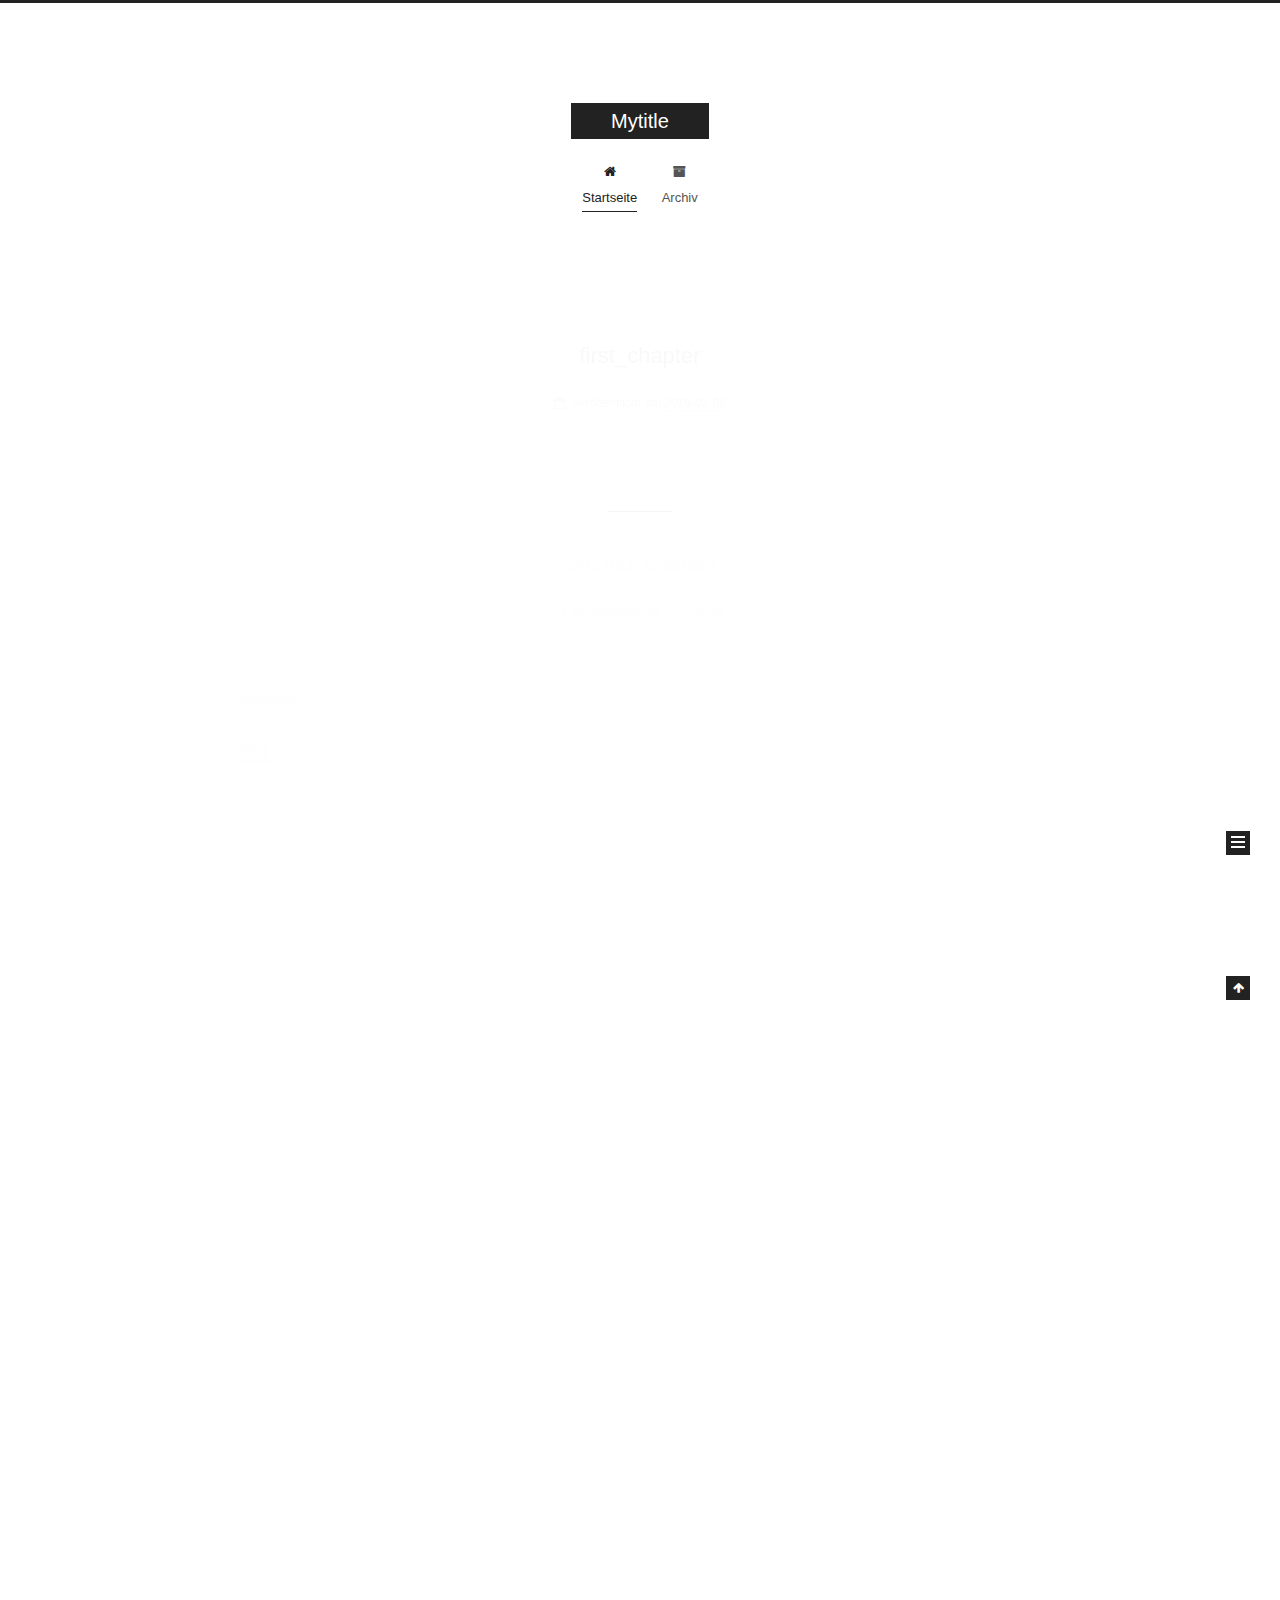
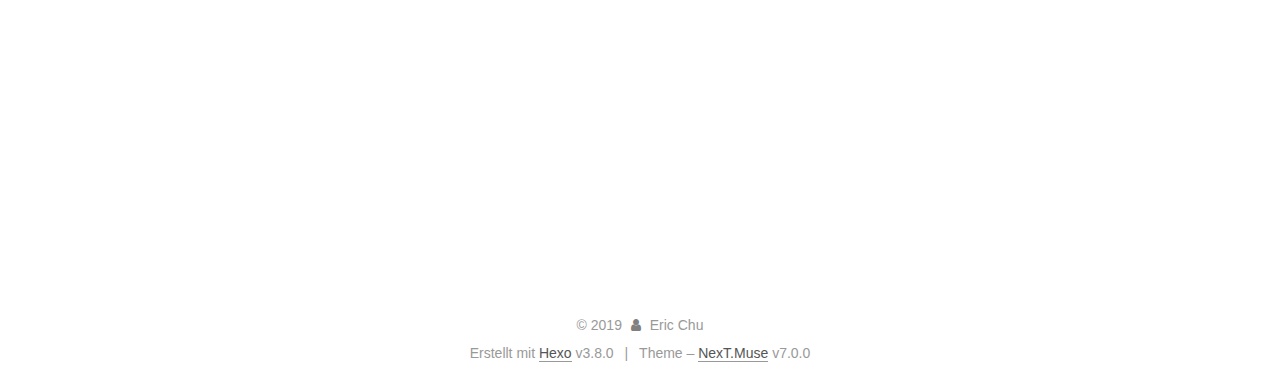
<file: index.html>
<!DOCTYPE html>












  


<html class="theme-next muse use-motion" lang="">
<head><meta name="generator" content="Hexo 3.8.0">
  <meta charset="UTF-8">
<meta http-equiv="X-UA-Compatible" content="IE=edge">
<meta name="viewport" content="width=device-width, initial-scale=1, maximum-scale=2">
<meta name="theme-color" content="#222">


























<link rel="stylesheet" href="/lib/font-awesome/css/font-awesome.min.css?v=4.6.2">

<link rel="stylesheet" href="/css/main.css?v=7.0.0">


  <link rel="apple-touch-icon" sizes="180x180" href="/images/apple-touch-icon-next.png?v=7.0.0">


  <link rel="icon" type="image/png" sizes="32x32" href="/images/favicon-32x32-next.png?v=7.0.0">


  <link rel="icon" type="image/png" sizes="16x16" href="/images/favicon-16x16-next.png?v=7.0.0">


  <link rel="mask-icon" href="/images/logo.svg?v=7.0.0" color="#222">







<script id="hexo.configurations">
  var NexT = window.NexT || {};
  var CONFIG = {
    root: '/',
    scheme: 'Muse',
    version: '7.0.0',
    sidebar: {"position":"left","display":"post","offset":12,"b2t":false,"scrollpercent":false,"onmobile":false},
    fancybox: false,
    fastclick: false,
    lazyload: false,
    tabs: true,
    motion: {"enable":true,"async":false,"transition":{"post_block":"fadeIn","post_header":"slideDownIn","post_body":"slideDownIn","coll_header":"slideLeftIn","sidebar":"slideUpIn"}},
    algolia: {
      applicationID: '',
      apiKey: '',
      indexName: '',
      hits: {"per_page":10},
      labels: {"input_placeholder":"Search for Posts","hits_empty":"We didn't find any results for the search: ${query}","hits_stats":"${hits} results found in ${time} ms"}
    }
  };
</script>


  




  <meta property="og:type" content="website">
<meta property="og:title" content="Mytitle">
<meta property="og:url" content="http://yoursite.com/index.html">
<meta property="og:site_name" content="Mytitle">
<meta property="og:locale" content="default">
<meta name="twitter:card" content="summary">
<meta name="twitter:title" content="Mytitle">






  <link rel="canonical" href="http://yoursite.com/">



<script id="page.configurations">
  CONFIG.page = {
    sidebar: "",
  };
</script>

  <title>Mytitle</title>
  












  <noscript>
  <style>
  .use-motion .motion-element,
  .use-motion .brand,
  .use-motion .menu-item,
  .sidebar-inner,
  .use-motion .post-block,
  .use-motion .pagination,
  .use-motion .comments,
  .use-motion .post-header,
  .use-motion .post-body,
  .use-motion .collection-title { opacity: initial; }

  .use-motion .logo,
  .use-motion .site-title,
  .use-motion .site-subtitle {
    opacity: initial;
    top: initial;
  }

  .use-motion .logo-line-before i { left: initial; }
  .use-motion .logo-line-after i { right: initial; }
  </style>
</noscript>

</head>

<body itemscope="" itemtype="http://schema.org/WebPage" lang="default">

  
  
    
  

  <div class="container sidebar-position-left 
  page-home">
    <div class="headband"></div>

    <header id="header" class="header" itemscope="" itemtype="http://schema.org/WPHeader">
      <div class="header-inner"><div class="site-brand-wrapper">
  <div class="site-meta">
    

    <div class="custom-logo-site-title">
      <a href="/" class="brand" rel="start">
        <span class="logo-line-before"><i></i></span>
        <span class="site-title">Mytitle</span>
        <span class="logo-line-after"><i></i></span>
      </a>
    </div>
    
    
  </div>

  <div class="site-nav-toggle">
    <button aria-label="Toggle navigation bar">
      <span class="btn-bar"></span>
      <span class="btn-bar"></span>
      <span class="btn-bar"></span>
    </button>
  </div>
</div>



<nav class="site-nav">
  
    <ul id="menu" class="menu">
      
        
        
        
          
          <li class="menu-item menu-item-home menu-item-active">

    
    
    
      
    

    

    <a href="/" rel="section"><i class="menu-item-icon fa fa-fw fa-home"></i> <br>Startseite</a>

  </li>
        
        
        
          
          <li class="menu-item menu-item-archives">

    
    
    
      
    

    

    <a href="/archives/" rel="section"><i class="menu-item-icon fa fa-fw fa-archive"></i> <br>Archiv</a>

  </li>

      
      
    </ul>
  

  
    

  

  
</nav>



  



</div>
    </header>

    


    <main id="main" class="main">
      <div class="main-inner">
        <div class="content-wrap">
          
          <div id="content" class="content">
            
  <section id="posts" class="posts-expand">
    
      

  

  
  
  

  

  <article class="post post-type-normal" itemscope="" itemtype="http://schema.org/Article">
  
  
  
  <div class="post-block">
    <link itemprop="mainEntityOfPage" href="http://yoursite.com/2019/02/08/first-chapter/">

    <span hidden itemprop="author" itemscope="" itemtype="http://schema.org/Person">
      <meta itemprop="name" content="Eric Chu">
      <meta itemprop="description" content="">
      <meta itemprop="image" content="/images/avatar.gif">
    </span>

    <span hidden itemprop="publisher" itemscope="" itemtype="http://schema.org/Organization">
      <meta itemprop="name" content="Mytitle">
    </span>

    
      <header class="post-header">

        
        
          <h1 class="post-title" itemprop="name headline">
                
                
                <a href="/2019/02/08/first-chapter/" class="post-title-link" itemprop="url">first_chapter</a>
              
            
          </h1>
        

        <div class="post-meta">
          <span class="post-time">

            
            
            

            
              <span class="post-meta-item-icon">
                <i class="fa fa-calendar-o"></i>
              </span>
              
                <span class="post-meta-item-text">Veröffentlicht am</span>
              

              
                
              

              <time title="Post created: 2019-02-08 16:34:34" itemprop="dateCreated datePublished" datetime="2019-02-08T16:34:34+08:00">2019-02-08</time>
            

            
          </span>

          

          
            
            
          

          
          

          

          

          

        </div>
      </header>
    

    
    
    
    <div class="post-body" itemprop="articleBody">

      
      

      
        
          
            
          
        
      
    </div>

    

    
    
    

    

    
      
    
    

    

    <footer class="post-footer">
      

      

      

      
      
        <div class="post-eof"></div>
      
    </footer>
  </div>
  
  
  
  </article>


    
      

  

  
  
  

  

  <article class="post post-type-normal" itemscope="" itemtype="http://schema.org/Article">
  
  
  
  <div class="post-block">
    <link itemprop="mainEntityOfPage" href="http://yoursite.com/2019/02/08/second-chapter/">

    <span hidden itemprop="author" itemscope="" itemtype="http://schema.org/Person">
      <meta itemprop="name" content="Eric Chu">
      <meta itemprop="description" content="">
      <meta itemprop="image" content="/images/avatar.gif">
    </span>

    <span hidden itemprop="publisher" itemscope="" itemtype="http://schema.org/Organization">
      <meta itemprop="name" content="Mytitle">
    </span>

    
      <header class="post-header">

        
        
          <h1 class="post-title" itemprop="name headline">
                
                
                <a href="/2019/02/08/second-chapter/" class="post-title-link" itemprop="url">second_chapter</a>
              
            
          </h1>
        

        <div class="post-meta">
          <span class="post-time">

            
            
            

            
              <span class="post-meta-item-icon">
                <i class="fa fa-calendar-o"></i>
              </span>
              
                <span class="post-meta-item-text">Veröffentlicht am</span>
              

              
                
              

              <time title="Post created: 2019-02-08 16:34:34 / Updated at: 17:23:00" itemprop="dateCreated datePublished" datetime="2019-02-08T16:34:34+08:00">2019-02-08</time>
            

            
              

              
            
          </span>

          

          
            
            
          

          
          

          

          

          

        </div>
      </header>
    

    
    
    
    <div class="post-body" itemprop="articleBody">

      
      

      
        
          
            <p>dsjfksajf </p>
<p><a href="https://www.cnblogs.com/fengxiongZz/p/7707219.html" target="_blank" rel="noopener">网址</a></p>

          
        
      
    </div>

    

    
    
    

    

    
      
    
    

    

    <footer class="post-footer">
      

      

      

      
      
        <div class="post-eof"></div>
      
    </footer>
  </div>
  
  
  
  </article>


    
      

  

  
  
  

  

  <article class="post post-type-normal" itemscope="" itemtype="http://schema.org/Article">
  
  
  
  <div class="post-block">
    <link itemprop="mainEntityOfPage" href="http://yoursite.com/2019/02/08/hello-world/">

    <span hidden itemprop="author" itemscope="" itemtype="http://schema.org/Person">
      <meta itemprop="name" content="Eric Chu">
      <meta itemprop="description" content="">
      <meta itemprop="image" content="/images/avatar.gif">
    </span>

    <span hidden itemprop="publisher" itemscope="" itemtype="http://schema.org/Organization">
      <meta itemprop="name" content="Mytitle">
    </span>

    
      <header class="post-header">

        
        
          <h1 class="post-title" itemprop="name headline">
                
                
                <a href="/2019/02/08/hello-world/" class="post-title-link" itemprop="url">Hello World</a>
              
            
          </h1>
        

        <div class="post-meta">
          <span class="post-time">

            
            
            

            
              <span class="post-meta-item-icon">
                <i class="fa fa-calendar-o"></i>
              </span>
              
                <span class="post-meta-item-text">Veröffentlicht am</span>
              

              
                
              

              <time title="Post created: 2019-02-08 16:29:06" itemprop="dateCreated datePublished" datetime="2019-02-08T16:29:06+08:00">2019-02-08</time>
            

            
          </span>

          

          
            
            
          

          
          

          

          

          

        </div>
      </header>
    

    
    
    
    <div class="post-body" itemprop="articleBody">

      
      

      
        
          
            <p>Welcome to <a href="https://hexo.io/" target="_blank" rel="noopener">Hexo</a>! This is your very first post. Check <a href="https://hexo.io/docs/" target="_blank" rel="noopener">documentation</a> for more info. If you get any problems when using Hexo, you can find the answer in <a href="https://hexo.io/docs/troubleshooting.html" target="_blank" rel="noopener">troubleshooting</a> or you can ask me on <a href="https://github.com/hexojs/hexo/issues" target="_blank" rel="noopener">GitHub</a>.</p>
<h2 id="Quick-Start"><a href="#Quick-Start" class="headerlink" title="Quick Start"></a>Quick Start</h2><h3 id="Create-a-new-post"><a href="#Create-a-new-post" class="headerlink" title="Create a new post"></a>Create a new post</h3><figure class="highlight bash"><table><tr><td class="gutter"><pre><span class="line">1</span><br></pre></td><td class="code"><pre><span class="line">$ hexo new <span class="string">"My New Post"</span></span><br></pre></td></tr></table></figure>
<p>More info: <a href="https://hexo.io/docs/writing.html" target="_blank" rel="noopener">Writing</a></p>
<h3 id="Run-server"><a href="#Run-server" class="headerlink" title="Run server"></a>Run server</h3><figure class="highlight bash"><table><tr><td class="gutter"><pre><span class="line">1</span><br></pre></td><td class="code"><pre><span class="line">$ hexo server</span><br></pre></td></tr></table></figure>
<p>More info: <a href="https://hexo.io/docs/server.html" target="_blank" rel="noopener">Server</a></p>
<h3 id="Generate-static-files"><a href="#Generate-static-files" class="headerlink" title="Generate static files"></a>Generate static files</h3><figure class="highlight bash"><table><tr><td class="gutter"><pre><span class="line">1</span><br></pre></td><td class="code"><pre><span class="line">$ hexo generate</span><br></pre></td></tr></table></figure>
<p>More info: <a href="https://hexo.io/docs/generating.html" target="_blank" rel="noopener">Generating</a></p>
<h3 id="Deploy-to-remote-sites"><a href="#Deploy-to-remote-sites" class="headerlink" title="Deploy to remote sites"></a>Deploy to remote sites</h3><figure class="highlight bash"><table><tr><td class="gutter"><pre><span class="line">1</span><br></pre></td><td class="code"><pre><span class="line">$ hexo deploy</span><br></pre></td></tr></table></figure>
<p>More info: <a href="https://hexo.io/docs/deployment.html" target="_blank" rel="noopener">Deployment</a></p>

          
        
      
    </div>

    

    
    
    

    

    
      
    
    

    

    <footer class="post-footer">
      

      

      

      
      
        <div class="post-eof"></div>
      
    </footer>
  </div>
  
  
  
  </article>


    
  </section>

  


          </div>
          

        </div>
        
          
  
  <div class="sidebar-toggle">
    <div class="sidebar-toggle-line-wrap">
      <span class="sidebar-toggle-line sidebar-toggle-line-first"></span>
      <span class="sidebar-toggle-line sidebar-toggle-line-middle"></span>
      <span class="sidebar-toggle-line sidebar-toggle-line-last"></span>
    </div>
  </div>

  <aside id="sidebar" class="sidebar">
    
    <div class="sidebar-inner">

      

      

      <div class="site-overview-wrap sidebar-panel sidebar-panel-active">
        <div class="site-overview">
          <div class="site-author motion-element" itemprop="author" itemscope="" itemtype="http://schema.org/Person">
            
              <p class="site-author-name" itemprop="name">Eric Chu</p>
              <p class="site-description motion-element" itemprop="description"></p>
          </div>

          
            <nav class="site-state motion-element">
              
                <div class="site-state-item site-state-posts">
                
                  <a href="/archives/">
                
                    <span class="site-state-item-count">3</span>
                    <span class="site-state-item-name">Artikel</span>
                  </a>
                </div>
              

              

              
            </nav>
          

          

          

          

          
          

          
            
          
          

        </div>
      </div>

      

      

    </div>
  </aside>


        
      </div>
    </main>

    <footer id="footer" class="footer">
      <div class="footer-inner">
        <div class="copyright">&copy; <span itemprop="copyrightYear">2019</span>
  <span class="with-love" id="animate">
    <i class="fa fa-user"></i>
  </span>
  <span class="author" itemprop="copyrightHolder">Eric Chu</span>

  

  
</div>


  <div class="powered-by">Erstellt mit  <a href="https://hexo.io" class="theme-link" rel="noopener" target="_blank">Hexo</a> v3.8.0</div>



  <span class="post-meta-divider">|</span>



  <div class="theme-info">Theme – <a href="https://theme-next.org" class="theme-link" rel="noopener" target="_blank">NexT.Muse</a> v7.0.0</div>




        








        
      </div>
    </footer>

    
      <div class="back-to-top">
        <i class="fa fa-arrow-up"></i>
        
      </div>
    

    

    

    
  </div>

  

<script>
  if (Object.prototype.toString.call(window.Promise) !== '[object Function]') {
    window.Promise = null;
  }
</script>


























  
  <script src="/lib/jquery/index.js?v=2.1.3"></script>

  
  <script src="/lib/velocity/velocity.min.js?v=1.2.1"></script>

  
  <script src="/lib/velocity/velocity.ui.min.js?v=1.2.1"></script>


  


  <script src="/js/src/utils.js?v=7.0.0"></script>

  <script src="/js/src/motion.js?v=7.0.0"></script>



  
  


  <script src="/js/src/schemes/muse.js?v=7.0.0"></script>



  

  


  <script src="/js/src/bootstrap.js?v=7.0.0"></script>



  



  




  

  

  

  

  

  

  

  

  

  

  

  

  

</body>
</html>
</file>
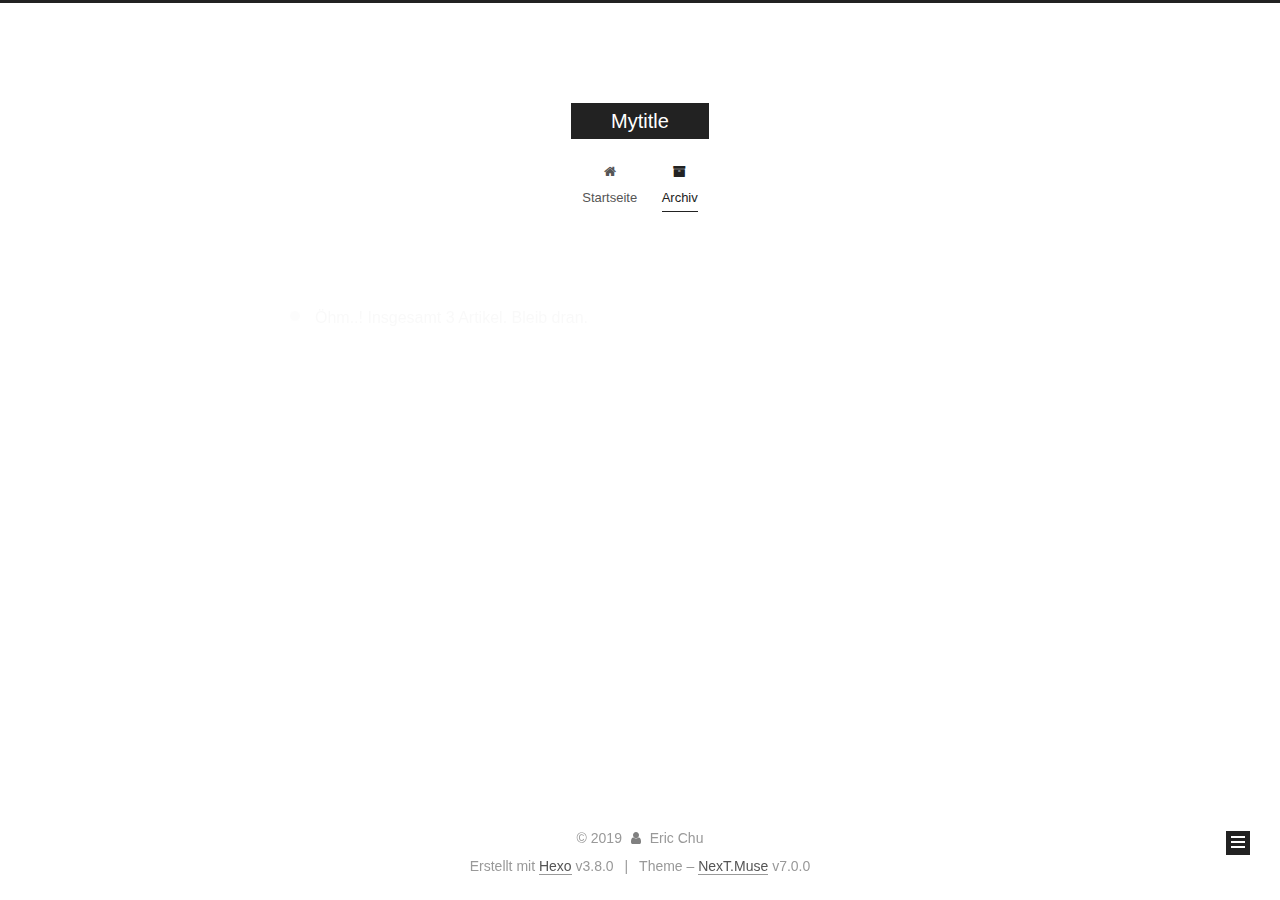
<file: archives/index.html>
<!DOCTYPE html>












  


<html class="theme-next muse use-motion" lang="">
<head><meta name="generator" content="Hexo 3.8.0">
  <meta charset="UTF-8">
<meta http-equiv="X-UA-Compatible" content="IE=edge">
<meta name="viewport" content="width=device-width, initial-scale=1, maximum-scale=2">
<meta name="theme-color" content="#222">


























<link rel="stylesheet" href="/lib/font-awesome/css/font-awesome.min.css?v=4.6.2">

<link rel="stylesheet" href="/css/main.css?v=7.0.0">


  <link rel="apple-touch-icon" sizes="180x180" href="/images/apple-touch-icon-next.png?v=7.0.0">


  <link rel="icon" type="image/png" sizes="32x32" href="/images/favicon-32x32-next.png?v=7.0.0">


  <link rel="icon" type="image/png" sizes="16x16" href="/images/favicon-16x16-next.png?v=7.0.0">


  <link rel="mask-icon" href="/images/logo.svg?v=7.0.0" color="#222">







<script id="hexo.configurations">
  var NexT = window.NexT || {};
  var CONFIG = {
    root: '/',
    scheme: 'Muse',
    version: '7.0.0',
    sidebar: {"position":"left","display":"post","offset":12,"b2t":false,"scrollpercent":false,"onmobile":false},
    fancybox: false,
    fastclick: false,
    lazyload: false,
    tabs: true,
    motion: {"enable":true,"async":false,"transition":{"post_block":"fadeIn","post_header":"slideDownIn","post_body":"slideDownIn","coll_header":"slideLeftIn","sidebar":"slideUpIn"}},
    algolia: {
      applicationID: '',
      apiKey: '',
      indexName: '',
      hits: {"per_page":10},
      labels: {"input_placeholder":"Search for Posts","hits_empty":"We didn't find any results for the search: ${query}","hits_stats":"${hits} results found in ${time} ms"}
    }
  };
</script>


  




  <meta property="og:type" content="website">
<meta property="og:title" content="Mytitle">
<meta property="og:url" content="http://yoursite.com/archives/index.html">
<meta property="og:site_name" content="Mytitle">
<meta property="og:locale" content="default">
<meta name="twitter:card" content="summary">
<meta name="twitter:title" content="Mytitle">






  <link rel="canonical" href="http://yoursite.com/archives/">



<script id="page.configurations">
  CONFIG.page = {
    sidebar: "",
  };
</script>

  <title>Archiv | Mytitle</title>
  












  <noscript>
  <style>
  .use-motion .motion-element,
  .use-motion .brand,
  .use-motion .menu-item,
  .sidebar-inner,
  .use-motion .post-block,
  .use-motion .pagination,
  .use-motion .comments,
  .use-motion .post-header,
  .use-motion .post-body,
  .use-motion .collection-title { opacity: initial; }

  .use-motion .logo,
  .use-motion .site-title,
  .use-motion .site-subtitle {
    opacity: initial;
    top: initial;
  }

  .use-motion .logo-line-before i { left: initial; }
  .use-motion .logo-line-after i { right: initial; }
  </style>
</noscript>

</head>

<body itemscope="" itemtype="http://schema.org/WebPage" lang="default">

  
  
    
  

  <div class="container sidebar-position-left page-archive">
    <div class="headband"></div>

    <header id="header" class="header" itemscope="" itemtype="http://schema.org/WPHeader">
      <div class="header-inner"><div class="site-brand-wrapper">
  <div class="site-meta">
    

    <div class="custom-logo-site-title">
      <a href="/" class="brand" rel="start">
        <span class="logo-line-before"><i></i></span>
        <span class="site-title">Mytitle</span>
        <span class="logo-line-after"><i></i></span>
      </a>
    </div>
    
    
  </div>

  <div class="site-nav-toggle">
    <button aria-label="Toggle navigation bar">
      <span class="btn-bar"></span>
      <span class="btn-bar"></span>
      <span class="btn-bar"></span>
    </button>
  </div>
</div>



<nav class="site-nav">
  
    <ul id="menu" class="menu">
      
        
        
        
          
          <li class="menu-item menu-item-home">

    
    
    
      
    

    

    <a href="/" rel="section"><i class="menu-item-icon fa fa-fw fa-home"></i> <br>Startseite</a>

  </li>
        
        
        
          
          <li class="menu-item menu-item-archives menu-item-active">

    
    
    
      
    

    

    <a href="/archives/" rel="section"><i class="menu-item-icon fa fa-fw fa-archive"></i> <br>Archiv</a>

  </li>

      
      
    </ul>
  

  
    

    
    
      
      
    
      
      
    
    

  


  

  
</nav>



  



</div>
    </header>

    


    <main id="main" class="main">
      <div class="main-inner">
        <div class="content-wrap">
          
          <div id="content" class="content">
            

  
  
  
  <div class="post-block archive">
    <div id="posts" class="posts-collapse">
      <span class="archive-move-on"></span>

      
      <span class="archive-page-counter">
        
        
        
          
        
        Öhm..! Insgesamt 3 Artikel. Bleib dran.
      </span>
      

      

        
        
        

        
          
          <div class="collection-title">
            <h1 class="archive-year" id="archive-year-2019">2019</h1>
          </div>
        
        

        

  <article class="post post-type-normal" itemscope="" itemtype="http://schema.org/Article">
    <header class="post-header">

      <h2 class="post-title">
        
          <a class="post-title-link" href="/2019/02/08/first-chapter/" itemprop="url">
            
              <span itemprop="name">first_chapter</span>
            
          </a>
        
      </h2>

      <div class="post-meta">
        <time class="post-time" itemprop="dateCreated" datetime="2019-02-08T16:34:34+08:00" content="2019-02-08">
          02-08
        </time>
      </div>

    </header>
  </article>



      

        
        
        

        
        

        

  <article class="post post-type-normal" itemscope="" itemtype="http://schema.org/Article">
    <header class="post-header">

      <h2 class="post-title">
        
          <a class="post-title-link" href="/2019/02/08/second-chapter/" itemprop="url">
            
              <span itemprop="name">second_chapter</span>
            
          </a>
        
      </h2>

      <div class="post-meta">
        <time class="post-time" itemprop="dateCreated" datetime="2019-02-08T16:34:34+08:00" content="2019-02-08">
          02-08
        </time>
      </div>

    </header>
  </article>



      

        
        
        

        
        

        

  <article class="post post-type-normal" itemscope="" itemtype="http://schema.org/Article">
    <header class="post-header">

      <h2 class="post-title">
        
          <a class="post-title-link" href="/2019/02/08/hello-world/" itemprop="url">
            
              <span itemprop="name">Hello World</span>
            
          </a>
        
      </h2>

      <div class="post-meta">
        <time class="post-time" itemprop="dateCreated" datetime="2019-02-08T16:29:06+08:00" content="2019-02-08">
          02-08
        </time>
      </div>

    </header>
  </article>



      

    </div>
  </div>
  
  
  

  



          </div>
          

        </div>
        
          
  
  <div class="sidebar-toggle">
    <div class="sidebar-toggle-line-wrap">
      <span class="sidebar-toggle-line sidebar-toggle-line-first"></span>
      <span class="sidebar-toggle-line sidebar-toggle-line-middle"></span>
      <span class="sidebar-toggle-line sidebar-toggle-line-last"></span>
    </div>
  </div>

  <aside id="sidebar" class="sidebar">
    
    <div class="sidebar-inner">

      

      

      <div class="site-overview-wrap sidebar-panel sidebar-panel-active">
        <div class="site-overview">
          <div class="site-author motion-element" itemprop="author" itemscope="" itemtype="http://schema.org/Person">
            
              <p class="site-author-name" itemprop="name">Eric Chu</p>
              <p class="site-description motion-element" itemprop="description"></p>
          </div>

          
            <nav class="site-state motion-element">
              
                <div class="site-state-item site-state-posts">
                
                  <a href="/archives/">
                
                    <span class="site-state-item-count">3</span>
                    <span class="site-state-item-name">Artikel</span>
                  </a>
                </div>
              

              

              
            </nav>
          

          

          

          

          
          

          
            
          
          

        </div>
      </div>

      

      

    </div>
  </aside>


        
      </div>
    </main>

    <footer id="footer" class="footer">
      <div class="footer-inner">
        <div class="copyright">&copy; <span itemprop="copyrightYear">2019</span>
  <span class="with-love" id="animate">
    <i class="fa fa-user"></i>
  </span>
  <span class="author" itemprop="copyrightHolder">Eric Chu</span>

  

  
</div>


  <div class="powered-by">Erstellt mit  <a href="https://hexo.io" class="theme-link" rel="noopener" target="_blank">Hexo</a> v3.8.0</div>



  <span class="post-meta-divider">|</span>



  <div class="theme-info">Theme – <a href="https://theme-next.org" class="theme-link" rel="noopener" target="_blank">NexT.Muse</a> v7.0.0</div>




        








        
      </div>
    </footer>

    
      <div class="back-to-top">
        <i class="fa fa-arrow-up"></i>
        
      </div>
    

    

    

    
  </div>

  

<script>
  if (Object.prototype.toString.call(window.Promise) !== '[object Function]') {
    window.Promise = null;
  }
</script>


























  
  <script src="/lib/jquery/index.js?v=2.1.3"></script>

  
  <script src="/lib/velocity/velocity.min.js?v=1.2.1"></script>

  
  <script src="/lib/velocity/velocity.ui.min.js?v=1.2.1"></script>


  


  <script src="/js/src/utils.js?v=7.0.0"></script>

  <script src="/js/src/motion.js?v=7.0.0"></script>



  
  


  <script src="/js/src/schemes/muse.js?v=7.0.0"></script>



  

  


  <script src="/js/src/bootstrap.js?v=7.0.0"></script>



  



  




  

  

  

  

  

  

  

  

  

  

  

  

  

</body>
</html>
</file>
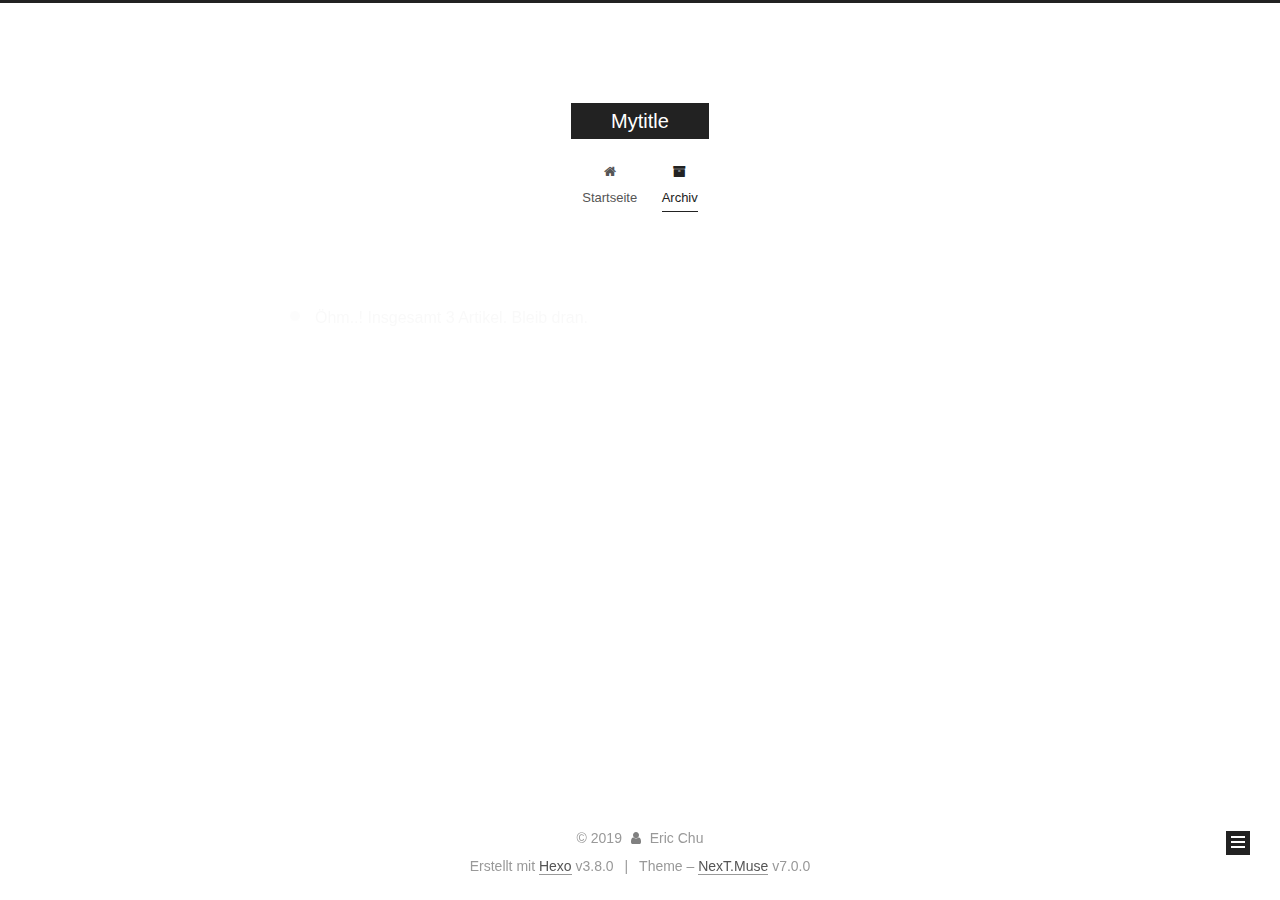
<file: archives/2019/index.html>
<!DOCTYPE html>












  


<html class="theme-next muse use-motion" lang="">
<head><meta name="generator" content="Hexo 3.8.0">
  <meta charset="UTF-8">
<meta http-equiv="X-UA-Compatible" content="IE=edge">
<meta name="viewport" content="width=device-width, initial-scale=1, maximum-scale=2">
<meta name="theme-color" content="#222">


























<link rel="stylesheet" href="/lib/font-awesome/css/font-awesome.min.css?v=4.6.2">

<link rel="stylesheet" href="/css/main.css?v=7.0.0">


  <link rel="apple-touch-icon" sizes="180x180" href="/images/apple-touch-icon-next.png?v=7.0.0">


  <link rel="icon" type="image/png" sizes="32x32" href="/images/favicon-32x32-next.png?v=7.0.0">


  <link rel="icon" type="image/png" sizes="16x16" href="/images/favicon-16x16-next.png?v=7.0.0">


  <link rel="mask-icon" href="/images/logo.svg?v=7.0.0" color="#222">







<script id="hexo.configurations">
  var NexT = window.NexT || {};
  var CONFIG = {
    root: '/',
    scheme: 'Muse',
    version: '7.0.0',
    sidebar: {"position":"left","display":"post","offset":12,"b2t":false,"scrollpercent":false,"onmobile":false},
    fancybox: false,
    fastclick: false,
    lazyload: false,
    tabs: true,
    motion: {"enable":true,"async":false,"transition":{"post_block":"fadeIn","post_header":"slideDownIn","post_body":"slideDownIn","coll_header":"slideLeftIn","sidebar":"slideUpIn"}},
    algolia: {
      applicationID: '',
      apiKey: '',
      indexName: '',
      hits: {"per_page":10},
      labels: {"input_placeholder":"Search for Posts","hits_empty":"We didn't find any results for the search: ${query}","hits_stats":"${hits} results found in ${time} ms"}
    }
  };
</script>


  




  <meta property="og:type" content="website">
<meta property="og:title" content="Mytitle">
<meta property="og:url" content="http://yoursite.com/archives/2019/index.html">
<meta property="og:site_name" content="Mytitle">
<meta property="og:locale" content="default">
<meta name="twitter:card" content="summary">
<meta name="twitter:title" content="Mytitle">






  <link rel="canonical" href="http://yoursite.com/archives/2019/">



<script id="page.configurations">
  CONFIG.page = {
    sidebar: "",
  };
</script>

  <title>Archiv | Mytitle</title>
  












  <noscript>
  <style>
  .use-motion .motion-element,
  .use-motion .brand,
  .use-motion .menu-item,
  .sidebar-inner,
  .use-motion .post-block,
  .use-motion .pagination,
  .use-motion .comments,
  .use-motion .post-header,
  .use-motion .post-body,
  .use-motion .collection-title { opacity: initial; }

  .use-motion .logo,
  .use-motion .site-title,
  .use-motion .site-subtitle {
    opacity: initial;
    top: initial;
  }

  .use-motion .logo-line-before i { left: initial; }
  .use-motion .logo-line-after i { right: initial; }
  </style>
</noscript>

</head>

<body itemscope="" itemtype="http://schema.org/WebPage" lang="default">

  
  
    
  

  <div class="container sidebar-position-left page-archive">
    <div class="headband"></div>

    <header id="header" class="header" itemscope="" itemtype="http://schema.org/WPHeader">
      <div class="header-inner"><div class="site-brand-wrapper">
  <div class="site-meta">
    

    <div class="custom-logo-site-title">
      <a href="/" class="brand" rel="start">
        <span class="logo-line-before"><i></i></span>
        <span class="site-title">Mytitle</span>
        <span class="logo-line-after"><i></i></span>
      </a>
    </div>
    
    
  </div>

  <div class="site-nav-toggle">
    <button aria-label="Toggle navigation bar">
      <span class="btn-bar"></span>
      <span class="btn-bar"></span>
      <span class="btn-bar"></span>
    </button>
  </div>
</div>



<nav class="site-nav">
  
    <ul id="menu" class="menu">
      
        
        
        
          
          <li class="menu-item menu-item-home">

    
    
    
      
    

    

    <a href="/" rel="section"><i class="menu-item-icon fa fa-fw fa-home"></i> <br>Startseite</a>

  </li>
        
        
        
          
          <li class="menu-item menu-item-archives menu-item-active">

    
    
    
      
    

    

    <a href="/archives/" rel="section"><i class="menu-item-icon fa fa-fw fa-archive"></i> <br>Archiv</a>

  </li>

      
      
    </ul>
  

  
    

    
    
      
      
    
      
      
    
    

  


  

  
</nav>



  



</div>
    </header>

    


    <main id="main" class="main">
      <div class="main-inner">
        <div class="content-wrap">
          
          <div id="content" class="content">
            

  
  
  
  <div class="post-block archive">
    <div id="posts" class="posts-collapse">
      <span class="archive-move-on"></span>

      
      <span class="archive-page-counter">
        
        
        
          
        
        Öhm..! Insgesamt 3 Artikel. Bleib dran.
      </span>
      

      

        
        
        

        
          
          <div class="collection-title">
            <h1 class="archive-year" id="archive-year-2019">2019</h1>
          </div>
        
        

        

  <article class="post post-type-normal" itemscope="" itemtype="http://schema.org/Article">
    <header class="post-header">

      <h2 class="post-title">
        
          <a class="post-title-link" href="/2019/02/08/first-chapter/" itemprop="url">
            
              <span itemprop="name">first_chapter</span>
            
          </a>
        
      </h2>

      <div class="post-meta">
        <time class="post-time" itemprop="dateCreated" datetime="2019-02-08T16:34:34+08:00" content="2019-02-08">
          02-08
        </time>
      </div>

    </header>
  </article>



      

        
        
        

        
        

        

  <article class="post post-type-normal" itemscope="" itemtype="http://schema.org/Article">
    <header class="post-header">

      <h2 class="post-title">
        
          <a class="post-title-link" href="/2019/02/08/second-chapter/" itemprop="url">
            
              <span itemprop="name">second_chapter</span>
            
          </a>
        
      </h2>

      <div class="post-meta">
        <time class="post-time" itemprop="dateCreated" datetime="2019-02-08T16:34:34+08:00" content="2019-02-08">
          02-08
        </time>
      </div>

    </header>
  </article>



      

        
        
        

        
        

        

  <article class="post post-type-normal" itemscope="" itemtype="http://schema.org/Article">
    <header class="post-header">

      <h2 class="post-title">
        
          <a class="post-title-link" href="/2019/02/08/hello-world/" itemprop="url">
            
              <span itemprop="name">Hello World</span>
            
          </a>
        
      </h2>

      <div class="post-meta">
        <time class="post-time" itemprop="dateCreated" datetime="2019-02-08T16:29:06+08:00" content="2019-02-08">
          02-08
        </time>
      </div>

    </header>
  </article>



      

    </div>
  </div>
  
  
  

  



          </div>
          

        </div>
        
          
  
  <div class="sidebar-toggle">
    <div class="sidebar-toggle-line-wrap">
      <span class="sidebar-toggle-line sidebar-toggle-line-first"></span>
      <span class="sidebar-toggle-line sidebar-toggle-line-middle"></span>
      <span class="sidebar-toggle-line sidebar-toggle-line-last"></span>
    </div>
  </div>

  <aside id="sidebar" class="sidebar">
    
    <div class="sidebar-inner">

      

      

      <div class="site-overview-wrap sidebar-panel sidebar-panel-active">
        <div class="site-overview">
          <div class="site-author motion-element" itemprop="author" itemscope="" itemtype="http://schema.org/Person">
            
              <p class="site-author-name" itemprop="name">Eric Chu</p>
              <p class="site-description motion-element" itemprop="description"></p>
          </div>

          
            <nav class="site-state motion-element">
              
                <div class="site-state-item site-state-posts">
                
                  <a href="/archives/">
                
                    <span class="site-state-item-count">3</span>
                    <span class="site-state-item-name">Artikel</span>
                  </a>
                </div>
              

              

              
            </nav>
          

          

          

          

          
          

          
            
          
          

        </div>
      </div>

      

      

    </div>
  </aside>


        
      </div>
    </main>

    <footer id="footer" class="footer">
      <div class="footer-inner">
        <div class="copyright">&copy; <span itemprop="copyrightYear">2019</span>
  <span class="with-love" id="animate">
    <i class="fa fa-user"></i>
  </span>
  <span class="author" itemprop="copyrightHolder">Eric Chu</span>

  

  
</div>


  <div class="powered-by">Erstellt mit  <a href="https://hexo.io" class="theme-link" rel="noopener" target="_blank">Hexo</a> v3.8.0</div>



  <span class="post-meta-divider">|</span>



  <div class="theme-info">Theme – <a href="https://theme-next.org" class="theme-link" rel="noopener" target="_blank">NexT.Muse</a> v7.0.0</div>




        








        
      </div>
    </footer>

    
      <div class="back-to-top">
        <i class="fa fa-arrow-up"></i>
        
      </div>
    

    

    

    
  </div>

  

<script>
  if (Object.prototype.toString.call(window.Promise) !== '[object Function]') {
    window.Promise = null;
  }
</script>


























  
  <script src="/lib/jquery/index.js?v=2.1.3"></script>

  
  <script src="/lib/velocity/velocity.min.js?v=1.2.1"></script>

  
  <script src="/lib/velocity/velocity.ui.min.js?v=1.2.1"></script>


  


  <script src="/js/src/utils.js?v=7.0.0"></script>

  <script src="/js/src/motion.js?v=7.0.0"></script>



  
  


  <script src="/js/src/schemes/muse.js?v=7.0.0"></script>



  

  


  <script src="/js/src/bootstrap.js?v=7.0.0"></script>



  



  




  

  

  

  

  

  

  

  

  

  

  

  

  

</body>
</html>
</file>
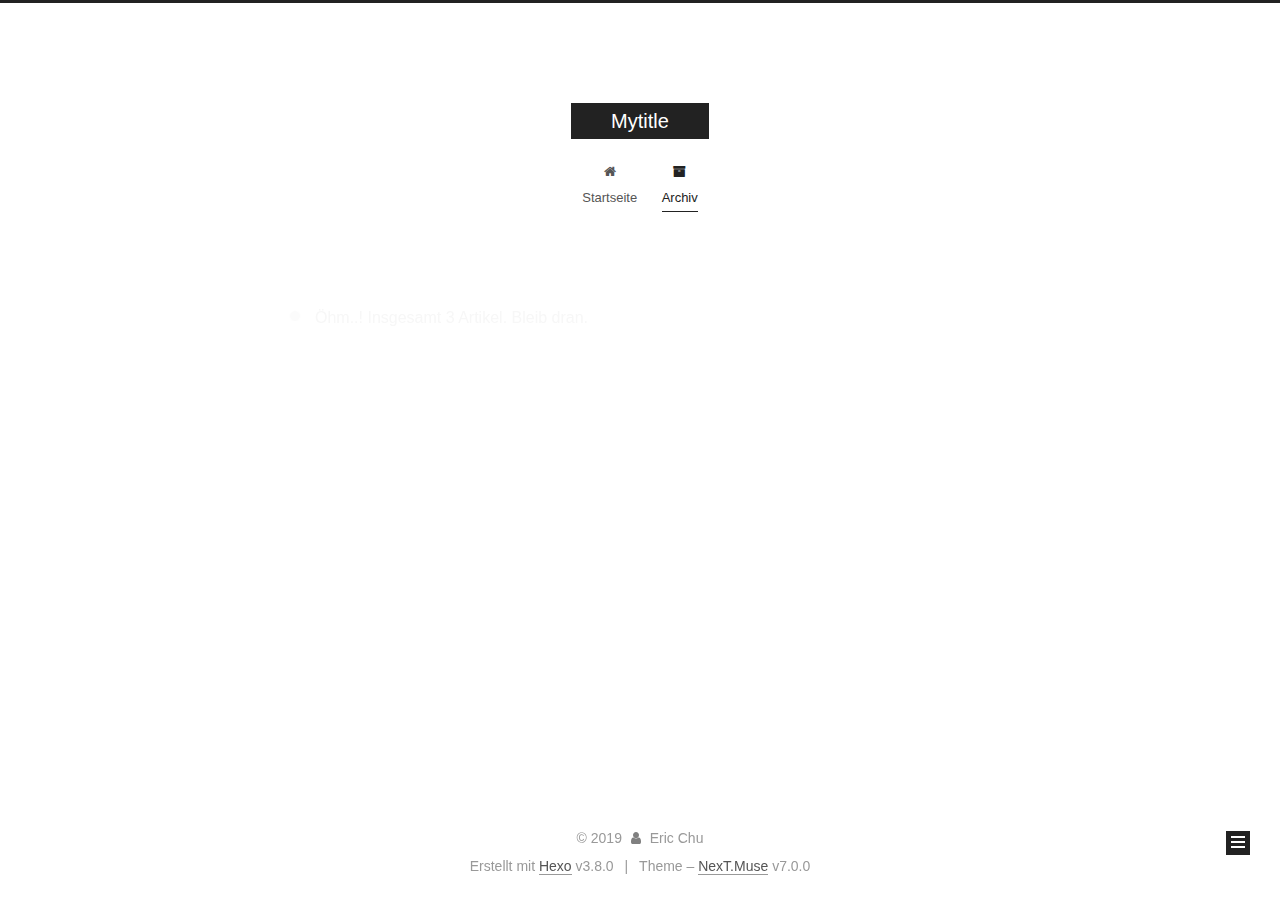
<file: archives/2019/02/index.html>
<!DOCTYPE html>












  


<html class="theme-next muse use-motion" lang="">
<head><meta name="generator" content="Hexo 3.8.0">
  <meta charset="UTF-8">
<meta http-equiv="X-UA-Compatible" content="IE=edge">
<meta name="viewport" content="width=device-width, initial-scale=1, maximum-scale=2">
<meta name="theme-color" content="#222">


























<link rel="stylesheet" href="/lib/font-awesome/css/font-awesome.min.css?v=4.6.2">

<link rel="stylesheet" href="/css/main.css?v=7.0.0">


  <link rel="apple-touch-icon" sizes="180x180" href="/images/apple-touch-icon-next.png?v=7.0.0">


  <link rel="icon" type="image/png" sizes="32x32" href="/images/favicon-32x32-next.png?v=7.0.0">


  <link rel="icon" type="image/png" sizes="16x16" href="/images/favicon-16x16-next.png?v=7.0.0">


  <link rel="mask-icon" href="/images/logo.svg?v=7.0.0" color="#222">







<script id="hexo.configurations">
  var NexT = window.NexT || {};
  var CONFIG = {
    root: '/',
    scheme: 'Muse',
    version: '7.0.0',
    sidebar: {"position":"left","display":"post","offset":12,"b2t":false,"scrollpercent":false,"onmobile":false},
    fancybox: false,
    fastclick: false,
    lazyload: false,
    tabs: true,
    motion: {"enable":true,"async":false,"transition":{"post_block":"fadeIn","post_header":"slideDownIn","post_body":"slideDownIn","coll_header":"slideLeftIn","sidebar":"slideUpIn"}},
    algolia: {
      applicationID: '',
      apiKey: '',
      indexName: '',
      hits: {"per_page":10},
      labels: {"input_placeholder":"Search for Posts","hits_empty":"We didn't find any results for the search: ${query}","hits_stats":"${hits} results found in ${time} ms"}
    }
  };
</script>


  




  <meta property="og:type" content="website">
<meta property="og:title" content="Mytitle">
<meta property="og:url" content="http://yoursite.com/archives/2019/02/index.html">
<meta property="og:site_name" content="Mytitle">
<meta property="og:locale" content="default">
<meta name="twitter:card" content="summary">
<meta name="twitter:title" content="Mytitle">






  <link rel="canonical" href="http://yoursite.com/archives/2019/02/">



<script id="page.configurations">
  CONFIG.page = {
    sidebar: "",
  };
</script>

  <title>Archiv | Mytitle</title>
  












  <noscript>
  <style>
  .use-motion .motion-element,
  .use-motion .brand,
  .use-motion .menu-item,
  .sidebar-inner,
  .use-motion .post-block,
  .use-motion .pagination,
  .use-motion .comments,
  .use-motion .post-header,
  .use-motion .post-body,
  .use-motion .collection-title { opacity: initial; }

  .use-motion .logo,
  .use-motion .site-title,
  .use-motion .site-subtitle {
    opacity: initial;
    top: initial;
  }

  .use-motion .logo-line-before i { left: initial; }
  .use-motion .logo-line-after i { right: initial; }
  </style>
</noscript>

</head>

<body itemscope="" itemtype="http://schema.org/WebPage" lang="default">

  
  
    
  

  <div class="container sidebar-position-left page-archive">
    <div class="headband"></div>

    <header id="header" class="header" itemscope="" itemtype="http://schema.org/WPHeader">
      <div class="header-inner"><div class="site-brand-wrapper">
  <div class="site-meta">
    

    <div class="custom-logo-site-title">
      <a href="/" class="brand" rel="start">
        <span class="logo-line-before"><i></i></span>
        <span class="site-title">Mytitle</span>
        <span class="logo-line-after"><i></i></span>
      </a>
    </div>
    
    
  </div>

  <div class="site-nav-toggle">
    <button aria-label="Toggle navigation bar">
      <span class="btn-bar"></span>
      <span class="btn-bar"></span>
      <span class="btn-bar"></span>
    </button>
  </div>
</div>



<nav class="site-nav">
  
    <ul id="menu" class="menu">
      
        
        
        
          
          <li class="menu-item menu-item-home">

    
    
    
      
    

    

    <a href="/" rel="section"><i class="menu-item-icon fa fa-fw fa-home"></i> <br>Startseite</a>

  </li>
        
        
        
          
          <li class="menu-item menu-item-archives menu-item-active">

    
    
    
      
    

    

    <a href="/archives/" rel="section"><i class="menu-item-icon fa fa-fw fa-archive"></i> <br>Archiv</a>

  </li>

      
      
    </ul>
  

  
    

    
    
      
      
    
      
      
    
    

  


  

  
</nav>



  



</div>
    </header>

    


    <main id="main" class="main">
      <div class="main-inner">
        <div class="content-wrap">
          
          <div id="content" class="content">
            

  
  
  
  <div class="post-block archive">
    <div id="posts" class="posts-collapse">
      <span class="archive-move-on"></span>

      
      <span class="archive-page-counter">
        
        
        
          
        
        Öhm..! Insgesamt 3 Artikel. Bleib dran.
      </span>
      

      

        
        
        

        
          
          <div class="collection-title">
            <h1 class="archive-year" id="archive-year-2019">2019</h1>
          </div>
        
        

        

  <article class="post post-type-normal" itemscope="" itemtype="http://schema.org/Article">
    <header class="post-header">

      <h2 class="post-title">
        
          <a class="post-title-link" href="/2019/02/08/first-chapter/" itemprop="url">
            
              <span itemprop="name">first_chapter</span>
            
          </a>
        
      </h2>

      <div class="post-meta">
        <time class="post-time" itemprop="dateCreated" datetime="2019-02-08T16:34:34+08:00" content="2019-02-08">
          02-08
        </time>
      </div>

    </header>
  </article>



      

        
        
        

        
        

        

  <article class="post post-type-normal" itemscope="" itemtype="http://schema.org/Article">
    <header class="post-header">

      <h2 class="post-title">
        
          <a class="post-title-link" href="/2019/02/08/second-chapter/" itemprop="url">
            
              <span itemprop="name">second_chapter</span>
            
          </a>
        
      </h2>

      <div class="post-meta">
        <time class="post-time" itemprop="dateCreated" datetime="2019-02-08T16:34:34+08:00" content="2019-02-08">
          02-08
        </time>
      </div>

    </header>
  </article>



      

        
        
        

        
        

        

  <article class="post post-type-normal" itemscope="" itemtype="http://schema.org/Article">
    <header class="post-header">

      <h2 class="post-title">
        
          <a class="post-title-link" href="/2019/02/08/hello-world/" itemprop="url">
            
              <span itemprop="name">Hello World</span>
            
          </a>
        
      </h2>

      <div class="post-meta">
        <time class="post-time" itemprop="dateCreated" datetime="2019-02-08T16:29:06+08:00" content="2019-02-08">
          02-08
        </time>
      </div>

    </header>
  </article>



      

    </div>
  </div>
  
  
  

  



          </div>
          

        </div>
        
          
  
  <div class="sidebar-toggle">
    <div class="sidebar-toggle-line-wrap">
      <span class="sidebar-toggle-line sidebar-toggle-line-first"></span>
      <span class="sidebar-toggle-line sidebar-toggle-line-middle"></span>
      <span class="sidebar-toggle-line sidebar-toggle-line-last"></span>
    </div>
  </div>

  <aside id="sidebar" class="sidebar">
    
    <div class="sidebar-inner">

      

      

      <div class="site-overview-wrap sidebar-panel sidebar-panel-active">
        <div class="site-overview">
          <div class="site-author motion-element" itemprop="author" itemscope="" itemtype="http://schema.org/Person">
            
              <p class="site-author-name" itemprop="name">Eric Chu</p>
              <p class="site-description motion-element" itemprop="description"></p>
          </div>

          
            <nav class="site-state motion-element">
              
                <div class="site-state-item site-state-posts">
                
                  <a href="/archives/">
                
                    <span class="site-state-item-count">3</span>
                    <span class="site-state-item-name">Artikel</span>
                  </a>
                </div>
              

              

              
            </nav>
          

          

          

          

          
          

          
            
          
          

        </div>
      </div>

      

      

    </div>
  </aside>


        
      </div>
    </main>

    <footer id="footer" class="footer">
      <div class="footer-inner">
        <div class="copyright">&copy; <span itemprop="copyrightYear">2019</span>
  <span class="with-love" id="animate">
    <i class="fa fa-user"></i>
  </span>
  <span class="author" itemprop="copyrightHolder">Eric Chu</span>

  

  
</div>


  <div class="powered-by">Erstellt mit  <a href="https://hexo.io" class="theme-link" rel="noopener" target="_blank">Hexo</a> v3.8.0</div>



  <span class="post-meta-divider">|</span>



  <div class="theme-info">Theme – <a href="https://theme-next.org" class="theme-link" rel="noopener" target="_blank">NexT.Muse</a> v7.0.0</div>




        








        
      </div>
    </footer>

    
      <div class="back-to-top">
        <i class="fa fa-arrow-up"></i>
        
      </div>
    

    

    

    
  </div>

  

<script>
  if (Object.prototype.toString.call(window.Promise) !== '[object Function]') {
    window.Promise = null;
  }
</script>


























  
  <script src="/lib/jquery/index.js?v=2.1.3"></script>

  
  <script src="/lib/velocity/velocity.min.js?v=1.2.1"></script>

  
  <script src="/lib/velocity/velocity.ui.min.js?v=1.2.1"></script>


  


  <script src="/js/src/utils.js?v=7.0.0"></script>

  <script src="/js/src/motion.js?v=7.0.0"></script>



  
  


  <script src="/js/src/schemes/muse.js?v=7.0.0"></script>



  

  


  <script src="/js/src/bootstrap.js?v=7.0.0"></script>



  



  




  

  

  

  

  

  

  

  

  

  

  

  

  

</body>
</html>
</file>
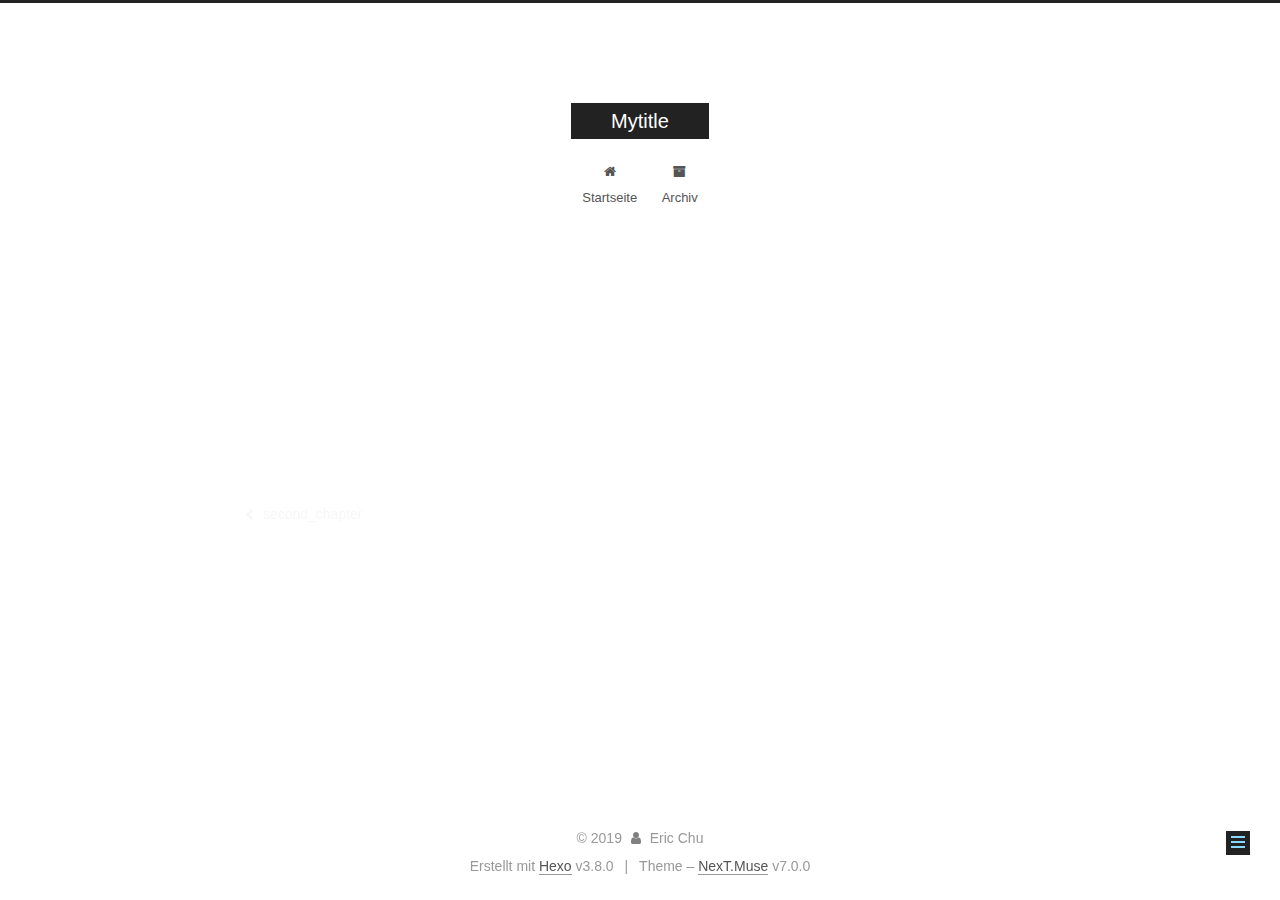
<file: 2019/02/08/first-chapter/index.html>
<!DOCTYPE html>












  


<html class="theme-next muse use-motion" lang="">
<head><meta name="generator" content="Hexo 3.8.0">
  <meta charset="UTF-8">
<meta http-equiv="X-UA-Compatible" content="IE=edge">
<meta name="viewport" content="width=device-width, initial-scale=1, maximum-scale=2">
<meta name="theme-color" content="#222">


























<link rel="stylesheet" href="/lib/font-awesome/css/font-awesome.min.css?v=4.6.2">

<link rel="stylesheet" href="/css/main.css?v=7.0.0">


  <link rel="apple-touch-icon" sizes="180x180" href="/images/apple-touch-icon-next.png?v=7.0.0">


  <link rel="icon" type="image/png" sizes="32x32" href="/images/favicon-32x32-next.png?v=7.0.0">


  <link rel="icon" type="image/png" sizes="16x16" href="/images/favicon-16x16-next.png?v=7.0.0">


  <link rel="mask-icon" href="/images/logo.svg?v=7.0.0" color="#222">







<script id="hexo.configurations">
  var NexT = window.NexT || {};
  var CONFIG = {
    root: '/',
    scheme: 'Muse',
    version: '7.0.0',
    sidebar: {"position":"left","display":"post","offset":12,"b2t":false,"scrollpercent":false,"onmobile":false},
    fancybox: false,
    fastclick: false,
    lazyload: false,
    tabs: true,
    motion: {"enable":true,"async":false,"transition":{"post_block":"fadeIn","post_header":"slideDownIn","post_body":"slideDownIn","coll_header":"slideLeftIn","sidebar":"slideUpIn"}},
    algolia: {
      applicationID: '',
      apiKey: '',
      indexName: '',
      hits: {"per_page":10},
      labels: {"input_placeholder":"Search for Posts","hits_empty":"We didn't find any results for the search: ${query}","hits_stats":"${hits} results found in ${time} ms"}
    }
  };
</script>


  




  <meta property="og:type" content="article">
<meta property="og:title" content="first_chapter">
<meta property="og:url" content="http://yoursite.com/2019/02/08/first-chapter/index.html">
<meta property="og:site_name" content="Mytitle">
<meta property="og:locale" content="default">
<meta property="og:updated_time" content="2019-02-08T08:34:34.670Z">
<meta name="twitter:card" content="summary">
<meta name="twitter:title" content="first_chapter">






  <link rel="canonical" href="http://yoursite.com/2019/02/08/first-chapter/">



<script id="page.configurations">
  CONFIG.page = {
    sidebar: "",
  };
</script>

  <title>first_chapter | Mytitle</title>
  












  <noscript>
  <style>
  .use-motion .motion-element,
  .use-motion .brand,
  .use-motion .menu-item,
  .sidebar-inner,
  .use-motion .post-block,
  .use-motion .pagination,
  .use-motion .comments,
  .use-motion .post-header,
  .use-motion .post-body,
  .use-motion .collection-title { opacity: initial; }

  .use-motion .logo,
  .use-motion .site-title,
  .use-motion .site-subtitle {
    opacity: initial;
    top: initial;
  }

  .use-motion .logo-line-before i { left: initial; }
  .use-motion .logo-line-after i { right: initial; }
  </style>
</noscript>

</head>

<body itemscope="" itemtype="http://schema.org/WebPage" lang="default">

  
  
    
  

  <div class="container sidebar-position-left page-post-detail">
    <div class="headband"></div>

    <header id="header" class="header" itemscope="" itemtype="http://schema.org/WPHeader">
      <div class="header-inner"><div class="site-brand-wrapper">
  <div class="site-meta">
    

    <div class="custom-logo-site-title">
      <a href="/" class="brand" rel="start">
        <span class="logo-line-before"><i></i></span>
        <span class="site-title">Mytitle</span>
        <span class="logo-line-after"><i></i></span>
      </a>
    </div>
    
    
  </div>

  <div class="site-nav-toggle">
    <button aria-label="Toggle navigation bar">
      <span class="btn-bar"></span>
      <span class="btn-bar"></span>
      <span class="btn-bar"></span>
    </button>
  </div>
</div>



<nav class="site-nav">
  
    <ul id="menu" class="menu">
      
        
        
        
          
          <li class="menu-item menu-item-home">

    
    
    
      
    

    

    <a href="/" rel="section"><i class="menu-item-icon fa fa-fw fa-home"></i> <br>Startseite</a>

  </li>
        
        
        
          
          <li class="menu-item menu-item-archives">

    
    
    
      
    

    

    <a href="/archives/" rel="section"><i class="menu-item-icon fa fa-fw fa-archive"></i> <br>Archiv</a>

  </li>

      
      
    </ul>
  

  
    

  

  
</nav>



  



</div>
    </header>

    


    <main id="main" class="main">
      <div class="main-inner">
        <div class="content-wrap">
          
          <div id="content" class="content">
            

  <div id="posts" class="posts-expand">
    

  

  
  
  

  

  <article class="post post-type-normal" itemscope="" itemtype="http://schema.org/Article">
  
  
  
  <div class="post-block">
    <link itemprop="mainEntityOfPage" href="http://yoursite.com/2019/02/08/first-chapter/">

    <span hidden itemprop="author" itemscope="" itemtype="http://schema.org/Person">
      <meta itemprop="name" content="Eric Chu">
      <meta itemprop="description" content="">
      <meta itemprop="image" content="/images/avatar.gif">
    </span>

    <span hidden itemprop="publisher" itemscope="" itemtype="http://schema.org/Organization">
      <meta itemprop="name" content="Mytitle">
    </span>

    
      <header class="post-header">

        
        
          <h1 class="post-title" itemprop="name headline">first_chapter

              
            
          </h1>
        

        <div class="post-meta">
          <span class="post-time">

            
            
            

            
              <span class="post-meta-item-icon">
                <i class="fa fa-calendar-o"></i>
              </span>
              
                <span class="post-meta-item-text">Veröffentlicht am</span>
              

              
                
              

              <time title="Post created: 2019-02-08 16:34:34" itemprop="dateCreated datePublished" datetime="2019-02-08T16:34:34+08:00">2019-02-08</time>
            

            
          </span>

          

          
            
            
          

          
          

          

          

          

        </div>
      </header>
    

    
    
    
    <div class="post-body" itemprop="articleBody">

      
      

      
        
      
    </div>

    

    
    
    

    

    
      
    
    

    

    <footer class="post-footer">
      

      
      
      

      
        <div class="post-nav">
          <div class="post-nav-next post-nav-item">
            
              <a href="/2019/02/08/second-chapter/" rel="next" title="second_chapter">
                <i class="fa fa-chevron-left"></i> second_chapter
              </a>
            
          </div>

          <span class="post-nav-divider"></span>

          <div class="post-nav-prev post-nav-item">
            
          </div>
        </div>
      

      
      
    </footer>
  </div>
  
  
  
  </article>


  </div>


          </div>
          

  



        </div>
        
          
  
  <div class="sidebar-toggle">
    <div class="sidebar-toggle-line-wrap">
      <span class="sidebar-toggle-line sidebar-toggle-line-first"></span>
      <span class="sidebar-toggle-line sidebar-toggle-line-middle"></span>
      <span class="sidebar-toggle-line sidebar-toggle-line-last"></span>
    </div>
  </div>

  <aside id="sidebar" class="sidebar">
    
    <div class="sidebar-inner">

      

      

      <div class="site-overview-wrap sidebar-panel sidebar-panel-active">
        <div class="site-overview">
          <div class="site-author motion-element" itemprop="author" itemscope="" itemtype="http://schema.org/Person">
            
              <p class="site-author-name" itemprop="name">Eric Chu</p>
              <p class="site-description motion-element" itemprop="description"></p>
          </div>

          
            <nav class="site-state motion-element">
              
                <div class="site-state-item site-state-posts">
                
                  <a href="/archives/">
                
                    <span class="site-state-item-count">3</span>
                    <span class="site-state-item-name">Artikel</span>
                  </a>
                </div>
              

              

              
            </nav>
          

          

          

          

          
          

          
            
          
          

        </div>
      </div>

      

      

    </div>
  </aside>


        
      </div>
    </main>

    <footer id="footer" class="footer">
      <div class="footer-inner">
        <div class="copyright">&copy; <span itemprop="copyrightYear">2019</span>
  <span class="with-love" id="animate">
    <i class="fa fa-user"></i>
  </span>
  <span class="author" itemprop="copyrightHolder">Eric Chu</span>

  

  
</div>


  <div class="powered-by">Erstellt mit  <a href="https://hexo.io" class="theme-link" rel="noopener" target="_blank">Hexo</a> v3.8.0</div>



  <span class="post-meta-divider">|</span>



  <div class="theme-info">Theme – <a href="https://theme-next.org" class="theme-link" rel="noopener" target="_blank">NexT.Muse</a> v7.0.0</div>




        








        
      </div>
    </footer>

    
      <div class="back-to-top">
        <i class="fa fa-arrow-up"></i>
        
      </div>
    

    

    

    
  </div>

  

<script>
  if (Object.prototype.toString.call(window.Promise) !== '[object Function]') {
    window.Promise = null;
  }
</script>


























  
  <script src="/lib/jquery/index.js?v=2.1.3"></script>

  
  <script src="/lib/velocity/velocity.min.js?v=1.2.1"></script>

  
  <script src="/lib/velocity/velocity.ui.min.js?v=1.2.1"></script>


  


  <script src="/js/src/utils.js?v=7.0.0"></script>

  <script src="/js/src/motion.js?v=7.0.0"></script>



  
  


  <script src="/js/src/schemes/muse.js?v=7.0.0"></script>



  
  <script src="/js/src/scrollspy.js?v=7.0.0"></script>
<script src="/js/src/post-details.js?v=7.0.0"></script>



  


  <script src="/js/src/bootstrap.js?v=7.0.0"></script>



  


  


  




  

  

  

  

  

  

  

  

  

  

  

  

  

</body>
</html>
</file>
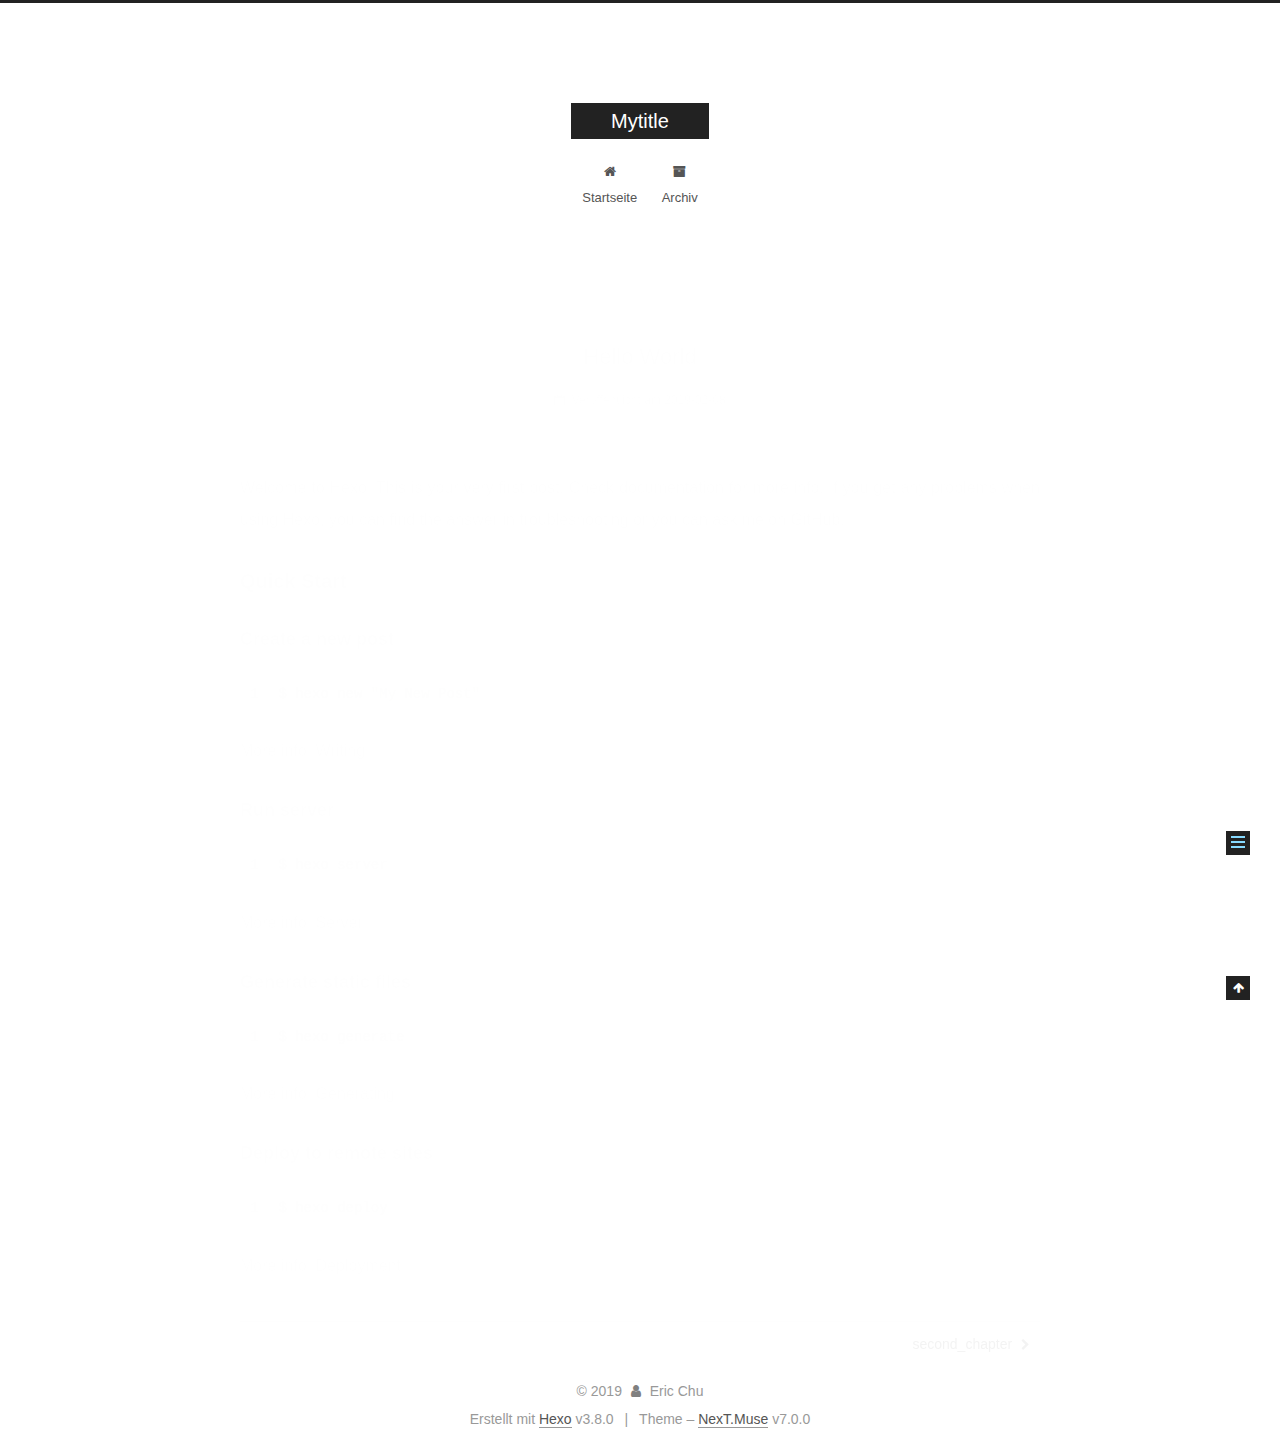
<file: 2019/02/08/hello-world/index.html>
<!DOCTYPE html>












  


<html class="theme-next muse use-motion" lang="">
<head><meta name="generator" content="Hexo 3.8.0">
  <meta charset="UTF-8">
<meta http-equiv="X-UA-Compatible" content="IE=edge">
<meta name="viewport" content="width=device-width, initial-scale=1, maximum-scale=2">
<meta name="theme-color" content="#222">


























<link rel="stylesheet" href="/lib/font-awesome/css/font-awesome.min.css?v=4.6.2">

<link rel="stylesheet" href="/css/main.css?v=7.0.0">


  <link rel="apple-touch-icon" sizes="180x180" href="/images/apple-touch-icon-next.png?v=7.0.0">


  <link rel="icon" type="image/png" sizes="32x32" href="/images/favicon-32x32-next.png?v=7.0.0">


  <link rel="icon" type="image/png" sizes="16x16" href="/images/favicon-16x16-next.png?v=7.0.0">


  <link rel="mask-icon" href="/images/logo.svg?v=7.0.0" color="#222">







<script id="hexo.configurations">
  var NexT = window.NexT || {};
  var CONFIG = {
    root: '/',
    scheme: 'Muse',
    version: '7.0.0',
    sidebar: {"position":"left","display":"post","offset":12,"b2t":false,"scrollpercent":false,"onmobile":false},
    fancybox: false,
    fastclick: false,
    lazyload: false,
    tabs: true,
    motion: {"enable":true,"async":false,"transition":{"post_block":"fadeIn","post_header":"slideDownIn","post_body":"slideDownIn","coll_header":"slideLeftIn","sidebar":"slideUpIn"}},
    algolia: {
      applicationID: '',
      apiKey: '',
      indexName: '',
      hits: {"per_page":10},
      labels: {"input_placeholder":"Search for Posts","hits_empty":"We didn't find any results for the search: ${query}","hits_stats":"${hits} results found in ${time} ms"}
    }
  };
</script>


  




  <meta name="description" content="Welcome to Hexo! This is your very first post. Check documentation for more info. If you get any problems when using Hexo, you can find the answer in troubleshooting or you can ask me on GitHub. Quick">
<meta property="og:type" content="article">
<meta property="og:title" content="Hello World">
<meta property="og:url" content="http://yoursite.com/2019/02/08/hello-world/index.html">
<meta property="og:site_name" content="Mytitle">
<meta property="og:description" content="Welcome to Hexo! This is your very first post. Check documentation for more info. If you get any problems when using Hexo, you can find the answer in troubleshooting or you can ask me on GitHub. Quick">
<meta property="og:locale" content="default">
<meta property="og:updated_time" content="2019-02-08T08:29:06.984Z">
<meta name="twitter:card" content="summary">
<meta name="twitter:title" content="Hello World">
<meta name="twitter:description" content="Welcome to Hexo! This is your very first post. Check documentation for more info. If you get any problems when using Hexo, you can find the answer in troubleshooting or you can ask me on GitHub. Quick">






  <link rel="canonical" href="http://yoursite.com/2019/02/08/hello-world/">



<script id="page.configurations">
  CONFIG.page = {
    sidebar: "",
  };
</script>

  <title>Hello World | Mytitle</title>
  












  <noscript>
  <style>
  .use-motion .motion-element,
  .use-motion .brand,
  .use-motion .menu-item,
  .sidebar-inner,
  .use-motion .post-block,
  .use-motion .pagination,
  .use-motion .comments,
  .use-motion .post-header,
  .use-motion .post-body,
  .use-motion .collection-title { opacity: initial; }

  .use-motion .logo,
  .use-motion .site-title,
  .use-motion .site-subtitle {
    opacity: initial;
    top: initial;
  }

  .use-motion .logo-line-before i { left: initial; }
  .use-motion .logo-line-after i { right: initial; }
  </style>
</noscript>

</head>

<body itemscope="" itemtype="http://schema.org/WebPage" lang="default">

  
  
    
  

  <div class="container sidebar-position-left page-post-detail">
    <div class="headband"></div>

    <header id="header" class="header" itemscope="" itemtype="http://schema.org/WPHeader">
      <div class="header-inner"><div class="site-brand-wrapper">
  <div class="site-meta">
    

    <div class="custom-logo-site-title">
      <a href="/" class="brand" rel="start">
        <span class="logo-line-before"><i></i></span>
        <span class="site-title">Mytitle</span>
        <span class="logo-line-after"><i></i></span>
      </a>
    </div>
    
    
  </div>

  <div class="site-nav-toggle">
    <button aria-label="Toggle navigation bar">
      <span class="btn-bar"></span>
      <span class="btn-bar"></span>
      <span class="btn-bar"></span>
    </button>
  </div>
</div>



<nav class="site-nav">
  
    <ul id="menu" class="menu">
      
        
        
        
          
          <li class="menu-item menu-item-home">

    
    
    
      
    

    

    <a href="/" rel="section"><i class="menu-item-icon fa fa-fw fa-home"></i> <br>Startseite</a>

  </li>
        
        
        
          
          <li class="menu-item menu-item-archives">

    
    
    
      
    

    

    <a href="/archives/" rel="section"><i class="menu-item-icon fa fa-fw fa-archive"></i> <br>Archiv</a>

  </li>

      
      
    </ul>
  

  
    

  

  
</nav>



  



</div>
    </header>

    


    <main id="main" class="main">
      <div class="main-inner">
        <div class="content-wrap">
          
          <div id="content" class="content">
            

  <div id="posts" class="posts-expand">
    

  

  
  
  

  

  <article class="post post-type-normal" itemscope="" itemtype="http://schema.org/Article">
  
  
  
  <div class="post-block">
    <link itemprop="mainEntityOfPage" href="http://yoursite.com/2019/02/08/hello-world/">

    <span hidden itemprop="author" itemscope="" itemtype="http://schema.org/Person">
      <meta itemprop="name" content="Eric Chu">
      <meta itemprop="description" content="">
      <meta itemprop="image" content="/images/avatar.gif">
    </span>

    <span hidden itemprop="publisher" itemscope="" itemtype="http://schema.org/Organization">
      <meta itemprop="name" content="Mytitle">
    </span>

    
      <header class="post-header">

        
        
          <h1 class="post-title" itemprop="name headline">Hello World

              
            
          </h1>
        

        <div class="post-meta">
          <span class="post-time">

            
            
            

            
              <span class="post-meta-item-icon">
                <i class="fa fa-calendar-o"></i>
              </span>
              
                <span class="post-meta-item-text">Veröffentlicht am</span>
              

              
                
              

              <time title="Post created: 2019-02-08 16:29:06" itemprop="dateCreated datePublished" datetime="2019-02-08T16:29:06+08:00">2019-02-08</time>
            

            
          </span>

          

          
            
            
          

          
          

          

          

          

        </div>
      </header>
    

    
    
    
    <div class="post-body" itemprop="articleBody">

      
      

      
        <p>Welcome to <a href="https://hexo.io/" target="_blank" rel="noopener">Hexo</a>! This is your very first post. Check <a href="https://hexo.io/docs/" target="_blank" rel="noopener">documentation</a> for more info. If you get any problems when using Hexo, you can find the answer in <a href="https://hexo.io/docs/troubleshooting.html" target="_blank" rel="noopener">troubleshooting</a> or you can ask me on <a href="https://github.com/hexojs/hexo/issues" target="_blank" rel="noopener">GitHub</a>.</p>
<h2 id="Quick-Start"><a href="#Quick-Start" class="headerlink" title="Quick Start"></a>Quick Start</h2><h3 id="Create-a-new-post"><a href="#Create-a-new-post" class="headerlink" title="Create a new post"></a>Create a new post</h3><figure class="highlight bash"><table><tr><td class="gutter"><pre><span class="line">1</span><br></pre></td><td class="code"><pre><span class="line">$ hexo new <span class="string">"My New Post"</span></span><br></pre></td></tr></table></figure>
<p>More info: <a href="https://hexo.io/docs/writing.html" target="_blank" rel="noopener">Writing</a></p>
<h3 id="Run-server"><a href="#Run-server" class="headerlink" title="Run server"></a>Run server</h3><figure class="highlight bash"><table><tr><td class="gutter"><pre><span class="line">1</span><br></pre></td><td class="code"><pre><span class="line">$ hexo server</span><br></pre></td></tr></table></figure>
<p>More info: <a href="https://hexo.io/docs/server.html" target="_blank" rel="noopener">Server</a></p>
<h3 id="Generate-static-files"><a href="#Generate-static-files" class="headerlink" title="Generate static files"></a>Generate static files</h3><figure class="highlight bash"><table><tr><td class="gutter"><pre><span class="line">1</span><br></pre></td><td class="code"><pre><span class="line">$ hexo generate</span><br></pre></td></tr></table></figure>
<p>More info: <a href="https://hexo.io/docs/generating.html" target="_blank" rel="noopener">Generating</a></p>
<h3 id="Deploy-to-remote-sites"><a href="#Deploy-to-remote-sites" class="headerlink" title="Deploy to remote sites"></a>Deploy to remote sites</h3><figure class="highlight bash"><table><tr><td class="gutter"><pre><span class="line">1</span><br></pre></td><td class="code"><pre><span class="line">$ hexo deploy</span><br></pre></td></tr></table></figure>
<p>More info: <a href="https://hexo.io/docs/deployment.html" target="_blank" rel="noopener">Deployment</a></p>

      
    </div>

    

    
    
    

    

    
      
    
    

    

    <footer class="post-footer">
      

      
      
      

      
        <div class="post-nav">
          <div class="post-nav-next post-nav-item">
            
          </div>

          <span class="post-nav-divider"></span>

          <div class="post-nav-prev post-nav-item">
            
              <a href="/2019/02/08/second-chapter/" rel="prev" title="second_chapter">
                second_chapter <i class="fa fa-chevron-right"></i>
              </a>
            
          </div>
        </div>
      

      
      
    </footer>
  </div>
  
  
  
  </article>


  </div>


          </div>
          

  



        </div>
        
          
  
  <div class="sidebar-toggle">
    <div class="sidebar-toggle-line-wrap">
      <span class="sidebar-toggle-line sidebar-toggle-line-first"></span>
      <span class="sidebar-toggle-line sidebar-toggle-line-middle"></span>
      <span class="sidebar-toggle-line sidebar-toggle-line-last"></span>
    </div>
  </div>

  <aside id="sidebar" class="sidebar">
    
    <div class="sidebar-inner">

      

      
        <ul class="sidebar-nav motion-element">
          <li class="sidebar-nav-toc sidebar-nav-active" data-target="post-toc-wrap">
            Inhaltsverzeichnis
          </li>
          <li class="sidebar-nav-overview" data-target="site-overview-wrap">
            Übersicht
          </li>
        </ul>
      

      <div class="site-overview-wrap sidebar-panel">
        <div class="site-overview">
          <div class="site-author motion-element" itemprop="author" itemscope="" itemtype="http://schema.org/Person">
            
              <p class="site-author-name" itemprop="name">Eric Chu</p>
              <p class="site-description motion-element" itemprop="description"></p>
          </div>

          
            <nav class="site-state motion-element">
              
                <div class="site-state-item site-state-posts">
                
                  <a href="/archives/">
                
                    <span class="site-state-item-count">3</span>
                    <span class="site-state-item-name">Artikel</span>
                  </a>
                </div>
              

              

              
            </nav>
          

          

          

          

          
          

          
            
          
          

        </div>
      </div>

      
      <!--noindex-->
        <div class="post-toc-wrap motion-element sidebar-panel sidebar-panel-active">
          <div class="post-toc">

            
            
            
            

            
              <div class="post-toc-content"><ol class="nav"><li class="nav-item nav-level-2"><a class="nav-link" href="#Quick-Start"><span class="nav-number">1.</span> <span class="nav-text">Quick Start</span></a><ol class="nav-child"><li class="nav-item nav-level-3"><a class="nav-link" href="#Create-a-new-post"><span class="nav-number">1.1.</span> <span class="nav-text">Create a new post</span></a></li><li class="nav-item nav-level-3"><a class="nav-link" href="#Run-server"><span class="nav-number">1.2.</span> <span class="nav-text">Run server</span></a></li><li class="nav-item nav-level-3"><a class="nav-link" href="#Generate-static-files"><span class="nav-number">1.3.</span> <span class="nav-text">Generate static files</span></a></li><li class="nav-item nav-level-3"><a class="nav-link" href="#Deploy-to-remote-sites"><span class="nav-number">1.4.</span> <span class="nav-text">Deploy to remote sites</span></a></li></ol></li></ol></div>
            

          </div>
        </div>
      <!--/noindex-->
      

      

    </div>
  </aside>


        
      </div>
    </main>

    <footer id="footer" class="footer">
      <div class="footer-inner">
        <div class="copyright">&copy; <span itemprop="copyrightYear">2019</span>
  <span class="with-love" id="animate">
    <i class="fa fa-user"></i>
  </span>
  <span class="author" itemprop="copyrightHolder">Eric Chu</span>

  

  
</div>


  <div class="powered-by">Erstellt mit  <a href="https://hexo.io" class="theme-link" rel="noopener" target="_blank">Hexo</a> v3.8.0</div>



  <span class="post-meta-divider">|</span>



  <div class="theme-info">Theme – <a href="https://theme-next.org" class="theme-link" rel="noopener" target="_blank">NexT.Muse</a> v7.0.0</div>




        








        
      </div>
    </footer>

    
      <div class="back-to-top">
        <i class="fa fa-arrow-up"></i>
        
      </div>
    

    

    

    
  </div>

  

<script>
  if (Object.prototype.toString.call(window.Promise) !== '[object Function]') {
    window.Promise = null;
  }
</script>


























  
  <script src="/lib/jquery/index.js?v=2.1.3"></script>

  
  <script src="/lib/velocity/velocity.min.js?v=1.2.1"></script>

  
  <script src="/lib/velocity/velocity.ui.min.js?v=1.2.1"></script>


  


  <script src="/js/src/utils.js?v=7.0.0"></script>

  <script src="/js/src/motion.js?v=7.0.0"></script>



  
  


  <script src="/js/src/schemes/muse.js?v=7.0.0"></script>



  
  <script src="/js/src/scrollspy.js?v=7.0.0"></script>
<script src="/js/src/post-details.js?v=7.0.0"></script>



  


  <script src="/js/src/bootstrap.js?v=7.0.0"></script>



  


  


  




  

  

  

  

  

  

  

  

  

  

  

  

  

</body>
</html>
</file>
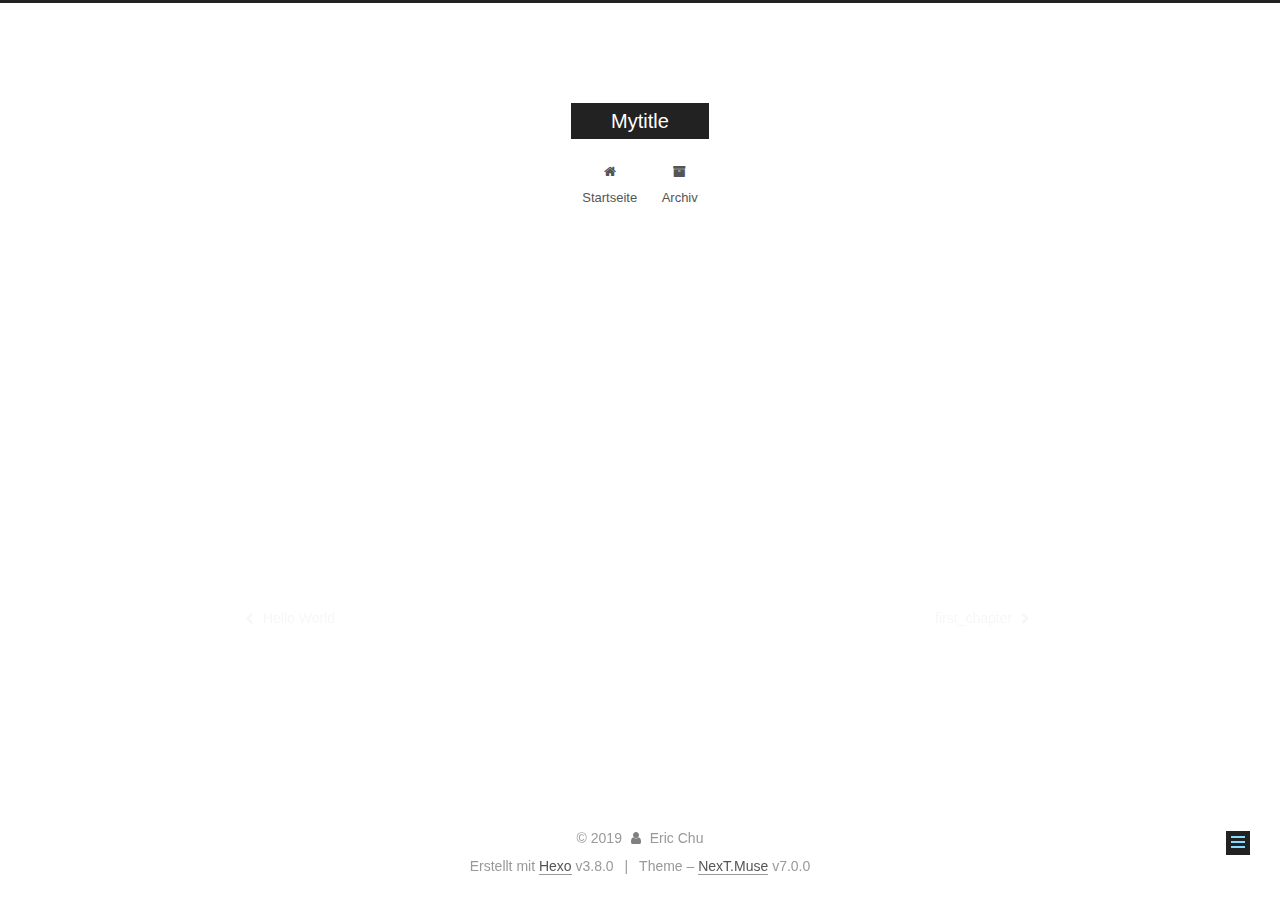
<file: 2019/02/08/second-chapter/index.html>
<!DOCTYPE html>












  


<html class="theme-next muse use-motion" lang="">
<head><meta name="generator" content="Hexo 3.8.0">
  <meta charset="UTF-8">
<meta http-equiv="X-UA-Compatible" content="IE=edge">
<meta name="viewport" content="width=device-width, initial-scale=1, maximum-scale=2">
<meta name="theme-color" content="#222">


























<link rel="stylesheet" href="/lib/font-awesome/css/font-awesome.min.css?v=4.6.2">

<link rel="stylesheet" href="/css/main.css?v=7.0.0">


  <link rel="apple-touch-icon" sizes="180x180" href="/images/apple-touch-icon-next.png?v=7.0.0">


  <link rel="icon" type="image/png" sizes="32x32" href="/images/favicon-32x32-next.png?v=7.0.0">


  <link rel="icon" type="image/png" sizes="16x16" href="/images/favicon-16x16-next.png?v=7.0.0">


  <link rel="mask-icon" href="/images/logo.svg?v=7.0.0" color="#222">







<script id="hexo.configurations">
  var NexT = window.NexT || {};
  var CONFIG = {
    root: '/',
    scheme: 'Muse',
    version: '7.0.0',
    sidebar: {"position":"left","display":"post","offset":12,"b2t":false,"scrollpercent":false,"onmobile":false},
    fancybox: false,
    fastclick: false,
    lazyload: false,
    tabs: true,
    motion: {"enable":true,"async":false,"transition":{"post_block":"fadeIn","post_header":"slideDownIn","post_body":"slideDownIn","coll_header":"slideLeftIn","sidebar":"slideUpIn"}},
    algolia: {
      applicationID: '',
      apiKey: '',
      indexName: '',
      hits: {"per_page":10},
      labels: {"input_placeholder":"Search for Posts","hits_empty":"We didn't find any results for the search: ${query}","hits_stats":"${hits} results found in ${time} ms"}
    }
  };
</script>


  




  <meta name="description" content="dsjfksajf  网址">
<meta property="og:type" content="article">
<meta property="og:title" content="second_chapter">
<meta property="og:url" content="http://yoursite.com/2019/02/08/second-chapter/index.html">
<meta property="og:site_name" content="Mytitle">
<meta property="og:description" content="dsjfksajf  网址">
<meta property="og:locale" content="default">
<meta property="og:updated_time" content="2019-02-08T09:23:00.113Z">
<meta name="twitter:card" content="summary">
<meta name="twitter:title" content="second_chapter">
<meta name="twitter:description" content="dsjfksajf  网址">






  <link rel="canonical" href="http://yoursite.com/2019/02/08/second-chapter/">



<script id="page.configurations">
  CONFIG.page = {
    sidebar: "",
  };
</script>

  <title>second_chapter | Mytitle</title>
  












  <noscript>
  <style>
  .use-motion .motion-element,
  .use-motion .brand,
  .use-motion .menu-item,
  .sidebar-inner,
  .use-motion .post-block,
  .use-motion .pagination,
  .use-motion .comments,
  .use-motion .post-header,
  .use-motion .post-body,
  .use-motion .collection-title { opacity: initial; }

  .use-motion .logo,
  .use-motion .site-title,
  .use-motion .site-subtitle {
    opacity: initial;
    top: initial;
  }

  .use-motion .logo-line-before i { left: initial; }
  .use-motion .logo-line-after i { right: initial; }
  </style>
</noscript>

</head>

<body itemscope="" itemtype="http://schema.org/WebPage" lang="default">

  
  
    
  

  <div class="container sidebar-position-left page-post-detail">
    <div class="headband"></div>

    <header id="header" class="header" itemscope="" itemtype="http://schema.org/WPHeader">
      <div class="header-inner"><div class="site-brand-wrapper">
  <div class="site-meta">
    

    <div class="custom-logo-site-title">
      <a href="/" class="brand" rel="start">
        <span class="logo-line-before"><i></i></span>
        <span class="site-title">Mytitle</span>
        <span class="logo-line-after"><i></i></span>
      </a>
    </div>
    
    
  </div>

  <div class="site-nav-toggle">
    <button aria-label="Toggle navigation bar">
      <span class="btn-bar"></span>
      <span class="btn-bar"></span>
      <span class="btn-bar"></span>
    </button>
  </div>
</div>



<nav class="site-nav">
  
    <ul id="menu" class="menu">
      
        
        
        
          
          <li class="menu-item menu-item-home">

    
    
    
      
    

    

    <a href="/" rel="section"><i class="menu-item-icon fa fa-fw fa-home"></i> <br>Startseite</a>

  </li>
        
        
        
          
          <li class="menu-item menu-item-archives">

    
    
    
      
    

    

    <a href="/archives/" rel="section"><i class="menu-item-icon fa fa-fw fa-archive"></i> <br>Archiv</a>

  </li>

      
      
    </ul>
  

  
    

  

  
</nav>



  



</div>
    </header>

    


    <main id="main" class="main">
      <div class="main-inner">
        <div class="content-wrap">
          
          <div id="content" class="content">
            

  <div id="posts" class="posts-expand">
    

  

  
  
  

  

  <article class="post post-type-normal" itemscope="" itemtype="http://schema.org/Article">
  
  
  
  <div class="post-block">
    <link itemprop="mainEntityOfPage" href="http://yoursite.com/2019/02/08/second-chapter/">

    <span hidden itemprop="author" itemscope="" itemtype="http://schema.org/Person">
      <meta itemprop="name" content="Eric Chu">
      <meta itemprop="description" content="">
      <meta itemprop="image" content="/images/avatar.gif">
    </span>

    <span hidden itemprop="publisher" itemscope="" itemtype="http://schema.org/Organization">
      <meta itemprop="name" content="Mytitle">
    </span>

    
      <header class="post-header">

        
        
          <h1 class="post-title" itemprop="name headline">second_chapter

              
            
          </h1>
        

        <div class="post-meta">
          <span class="post-time">

            
            
            

            
              <span class="post-meta-item-icon">
                <i class="fa fa-calendar-o"></i>
              </span>
              
                <span class="post-meta-item-text">Veröffentlicht am</span>
              

              
                
              

              <time title="Post created: 2019-02-08 16:34:34 / Updated at: 17:23:00" itemprop="dateCreated datePublished" datetime="2019-02-08T16:34:34+08:00">2019-02-08</time>
            

            
              

              
            
          </span>

          

          
            
            
          

          
          

          

          

          

        </div>
      </header>
    

    
    
    
    <div class="post-body" itemprop="articleBody">

      
      

      
        <p>dsjfksajf </p>
<p><a href="https://www.cnblogs.com/fengxiongZz/p/7707219.html" target="_blank" rel="noopener">网址</a></p>

      
    </div>

    

    
    
    

    

    
      
    
    

    

    <footer class="post-footer">
      

      
      
      

      
        <div class="post-nav">
          <div class="post-nav-next post-nav-item">
            
              <a href="/2019/02/08/hello-world/" rel="next" title="Hello World">
                <i class="fa fa-chevron-left"></i> Hello World
              </a>
            
          </div>

          <span class="post-nav-divider"></span>

          <div class="post-nav-prev post-nav-item">
            
              <a href="/2019/02/08/first-chapter/" rel="prev" title="first_chapter">
                first_chapter <i class="fa fa-chevron-right"></i>
              </a>
            
          </div>
        </div>
      

      
      
    </footer>
  </div>
  
  
  
  </article>


  </div>


          </div>
          

  



        </div>
        
          
  
  <div class="sidebar-toggle">
    <div class="sidebar-toggle-line-wrap">
      <span class="sidebar-toggle-line sidebar-toggle-line-first"></span>
      <span class="sidebar-toggle-line sidebar-toggle-line-middle"></span>
      <span class="sidebar-toggle-line sidebar-toggle-line-last"></span>
    </div>
  </div>

  <aside id="sidebar" class="sidebar">
    
    <div class="sidebar-inner">

      

      

      <div class="site-overview-wrap sidebar-panel sidebar-panel-active">
        <div class="site-overview">
          <div class="site-author motion-element" itemprop="author" itemscope="" itemtype="http://schema.org/Person">
            
              <p class="site-author-name" itemprop="name">Eric Chu</p>
              <p class="site-description motion-element" itemprop="description"></p>
          </div>

          
            <nav class="site-state motion-element">
              
                <div class="site-state-item site-state-posts">
                
                  <a href="/archives/">
                
                    <span class="site-state-item-count">3</span>
                    <span class="site-state-item-name">Artikel</span>
                  </a>
                </div>
              

              

              
            </nav>
          

          

          

          

          
          

          
            
          
          

        </div>
      </div>

      

      

    </div>
  </aside>


        
      </div>
    </main>

    <footer id="footer" class="footer">
      <div class="footer-inner">
        <div class="copyright">&copy; <span itemprop="copyrightYear">2019</span>
  <span class="with-love" id="animate">
    <i class="fa fa-user"></i>
  </span>
  <span class="author" itemprop="copyrightHolder">Eric Chu</span>

  

  
</div>


  <div class="powered-by">Erstellt mit  <a href="https://hexo.io" class="theme-link" rel="noopener" target="_blank">Hexo</a> v3.8.0</div>



  <span class="post-meta-divider">|</span>



  <div class="theme-info">Theme – <a href="https://theme-next.org" class="theme-link" rel="noopener" target="_blank">NexT.Muse</a> v7.0.0</div>




        








        
      </div>
    </footer>

    
      <div class="back-to-top">
        <i class="fa fa-arrow-up"></i>
        
      </div>
    

    

    

    
  </div>

  

<script>
  if (Object.prototype.toString.call(window.Promise) !== '[object Function]') {
    window.Promise = null;
  }
</script>


























  
  <script src="/lib/jquery/index.js?v=2.1.3"></script>

  
  <script src="/lib/velocity/velocity.min.js?v=1.2.1"></script>

  
  <script src="/lib/velocity/velocity.ui.min.js?v=1.2.1"></script>


  


  <script src="/js/src/utils.js?v=7.0.0"></script>

  <script src="/js/src/motion.js?v=7.0.0"></script>



  
  


  <script src="/js/src/schemes/muse.js?v=7.0.0"></script>



  
  <script src="/js/src/scrollspy.js?v=7.0.0"></script>
<script src="/js/src/post-details.js?v=7.0.0"></script>



  


  <script src="/js/src/bootstrap.js?v=7.0.0"></script>



  


  


  




  

  

  

  

  

  

  

  

  

  

  

  

  

</body>
</html>
</file>
<file: css/main.css>
/* normalize.css v3.0.2 | MIT License | git.io/normalize */
html {
  font-family: sans-serif; /* 1 */
  -ms-text-size-adjust: 100%; /* 2 */
  -webkit-text-size-adjust: 100%; /* 2 */
}
body {
  margin: 0;
}
article,
aside,
details,
figcaption,
figure,
footer,
header,
hgroup,
main,
menu,
nav,
section,
summary {
  display: block;
}
audio,
canvas,
progress,
video {
  display: inline-block; /* 1 */
  vertical-align: baseline; /* 2 */
}
audio:not([controls]) {
  display: none;
  height: 0;
}
[hidden],
template {
  display: none;
}
a {
  background-color: transparent;
}
a:active,
a:hover {
  outline: 0;
}
abbr[title] {
  border-bottom: 1px dotted;
}
b,
strong {
  font-weight: bold;
}
dfn {
  font-style: italic;
}
h1 {
  font-size: 2em;
  margin: 0.67em 0;
}
mark {
  background: #ff0;
  color: #000;
}
small {
  font-size: 80%;
}
sub,
sup {
  font-size: 75%;
  line-height: 0;
  position: relative;
  vertical-align: baseline;
}
sup {
  top: -0.5em;
}
sub {
  bottom: -0.25em;
}
img {
  border: 0;
}
svg:not(:root) {
  overflow: hidden;
}
figure {
  margin: 1em 40px;
}
hr {
  -moz-box-sizing: content-box;
  box-sizing: content-box;
  height: 0;
}
pre {
  overflow: auto;
}
code,
kbd,
pre,
samp {
  font-family: monospace, monospace;
  font-size: 1em;
}
button,
input,
optgroup,
select,
textarea {
  color: inherit; /* 1 */
  font: inherit; /* 2 */
  margin: 0; /* 3 */
}
button {
  overflow: visible;
}
button,
select {
  text-transform: none;
}
button,
html input[type="button"],
input[type="reset"],
input[type="submit"] {
  -webkit-appearance: button; /* 2 */
  cursor: pointer; /* 3 */
}
button[disabled],
html input[disabled] {
  cursor: default;
}
button::-moz-focus-inner,
input::-moz-focus-inner {
  border: 0;
  padding: 0;
}
input {
  line-height: normal;
}
input[type="checkbox"],
input[type="radio"] {
  box-sizing: border-box; /* 1 */
  padding: 0; /* 2 */
}
input[type="number"]::-webkit-inner-spin-button,
input[type="number"]::-webkit-outer-spin-button {
  height: auto;
}
input[type="search"] {
  -webkit-appearance: textfield; /* 1 */
  -moz-box-sizing: content-box;
  -webkit-box-sizing: content-box; /* 2 */
  box-sizing: content-box;
}
input[type="search"]::-webkit-search-cancel-button,
input[type="search"]::-webkit-search-decoration {
  -webkit-appearance: none;
}
fieldset {
  border: 1px solid #c0c0c0;
  margin: 0 2px;
  padding: 0.35em 0.625em 0.75em;
}
legend {
  border: 0; /* 1 */
  padding: 0; /* 2 */
}
textarea {
  overflow: auto;
}
optgroup {
  font-weight: bold;
}
table {
  border-collapse: collapse;
  border-spacing: 0;
}
td,
th {
  padding: 0;
}
::selection {
  background: #262a30;
  color: #fff;
}
body {
  position: relative;
  font-family: 'Lato', "PingFang SC", "Microsoft YaHei", sans-serif;
  font-size: 14px;
  line-height: 2;
  color: #555;
  background: #fff;
}
@media (max-width: 767px) {
  body {
    padding-right: 0 !important;
  }
}
@media (min-width: 768px) and (max-width: 991px) {
  body {
    padding-right: 0 !important;
  }
}
@media (min-width: 1200px) {
  body {
    font-size: 16px;
  }
}
h1,
h2,
h3,
h4,
h5,
h6 {
  margin: 0;
  padding: 0;
  font-weight: bold;
  line-height: 1.5;
  font-family: 'Lato', "PingFang SC", "Microsoft YaHei", sans-serif;
}
h1,
h2,
h3,
h4,
h5,
h6 {
  margin: 20px 0 15px;
}
h1 {
  font-size: 22px;
}
h1 code {
  font-size: 22px;
}
@media (max-width: 767px) {
  h1 {
    font-size: 18px;
  }
  h1 code {
    font-size: 18px;
  }
}
h2 {
  font-size: 20px;
}
h2 code {
  font-size: 20px;
}
@media (max-width: 767px) {
  h2 {
    font-size: 16px;
  }
  h2 code {
    font-size: 16px;
  }
}
h3 {
  font-size: 18px;
}
h3 code {
  font-size: 18px;
}
@media (max-width: 767px) {
  h3 {
    font-size: 14px;
  }
  h3 code {
    font-size: 14px;
  }
}
h4 {
  font-size: 16px;
}
h4 code {
  font-size: 16px;
}
@media (max-width: 767px) {
  h4 {
    font-size: 12px;
  }
  h4 code {
    font-size: 12px;
  }
}
h5 {
  font-size: 14px;
}
h5 code {
  font-size: 14px;
}
@media (max-width: 767px) {
  h5 {
    font-size: 10px;
  }
  h5 code {
    font-size: 10px;
  }
}
h6 {
  font-size: 12px;
}
h6 code {
  font-size: 12px;
}
@media (max-width: 767px) {
  h6 {
    font-size: 8px;
  }
  h6 code {
    font-size: 8px;
  }
}
p {
  margin: 0 0 20px 0;
}
a,
span.exturl {
  overflow-wrap: break-word;
  word-wrap: break-word;
  background-color: transparent;
  color: #555;
  text-decoration: none;
  outline: none;
  border-bottom: 1px solid #999;
  cursor: pointer;
}
a:hover,
span.exturl:hover {
  color: #222;
  border-bottom-color: #222;
}
blockquote {
  margin: 0;
  padding: 0;
}
img {
  display: block;
  margin: auto;
  max-width: 100%;
  height: auto;
}
hr {
  margin: 40px 0;
  height: 3px;
  border: none;
  background-color: #ddd;
  background-image: repeating-linear-gradient(-45deg, #fff, #fff 4px, transparent 4px, transparent 8px);
}
blockquote {
  padding: 0 15px;
  color: #666;
  border-left: 4px solid #ddd;
}
blockquote cite::before {
  content: "-";
  padding: 0 5px;
}
dt {
  font-weight: 700;
}
dd {
  margin: 0;
  padding: 0;
}
kbd {
  border: 1px solid #ccc;
  border-radius: 0.2em;
  box-shadow: 0.1em 0.1em 0.2em rgba(0,0,0,0.1);
  background-color: #f9f9f9;
  font-family: inherit;
  background-image: -webkit-linear-gradient(top, #eee, #fff, #eee);
  padding: 0.1em 0.3em;
  white-space: nowrap;
}
.text-left {
  text-align: left;
}
.text-center {
  text-align: center;
}
.text-right {
  text-align: right;
}
.text-justify {
  text-align: justify;
}
.text-nowrap {
  white-space: nowrap;
}
.text-lowercase {
  text-transform: lowercase;
}
.text-uppercase {
  text-transform: uppercase;
}
.text-capitalize {
  text-transform: capitalize;
}
.center-block {
  display: block;
  margin-left: auto;
  margin-right: auto;
}
.clearfix:before,
.clearfix:after {
  content: " ";
  display: table;
}
.clearfix:after {
  clear: both;
}
.pullquote {
  width: 45%;
}
.pullquote.left {
  float: left;
  margin-left: 5px;
  margin-right: 10px;
}
.pullquote.right {
  float: right;
  margin-left: 10px;
  margin-right: 5px;
}
.affix.affix.affix {
  position: fixed;
}
.translation {
  margin-top: -20px;
  font-size: 14px;
  color: #999;
}
.scrollbar-measure {
  width: 100px;
  height: 100px;
  overflow: scroll;
  position: absolute;
  top: -9999px;
}
.use-motion .motion-element {
  opacity: 0;
}
table {
  margin: 20px 0;
  width: 100%;
  border-collapse: collapse;
  border-spacing: 0;
  border: 1px solid #ddd;
  font-size: 14px;
  word-break: break-all;
}
table>tbody>tr:nth-of-type(odd) {
  background-color: #f9f9f9;
}
table>tbody>tr:hover {
  background-color: #f5f5f5;
}
caption,
th,
td {
  padding: 8px;
  text-align: left;
  vertical-align: middle;
  font-weight: normal;
}
th,
td {
  border-bottom: 3px solid #ddd;
  border-right: 1px solid #eee;
}
th {
  padding-bottom: 10px;
  font-weight: 700;
}
td {
  border-bottom-width: 1px;
}
html,
body {
  height: 100%;
}
.container {
  position: relative;
}
.header-inner {
  margin: 0 auto;
  padding: 100px 0 70px;
  width: 700px;
}
@media (min-width: 1200px) {
  .container .header-inner {
    width: 800px;
  }
}
@media (min-width: 1600px) {
  .container .header-inner {
    width: 900px;
  }
}
.main-inner {
  margin: 0 auto;
  width: 700px;
}
@media (min-width: 1200px) {
  .container .main-inner {
    width: 800px;
  }
}
@media (min-width: 1600px) {
  .container .main-inner {
    width: 900px;
  }
}
.footer {
  padding: 20px 0;
}
.footer-inner {
  box-sizing: border-box;
  margin: 0px auto;
  width: 700px;
}
@media (min-width: 1200px) {
  .container .footer-inner {
    width: 800px;
  }
}
@media (min-width: 1600px) {
  .container .footer-inner {
    width: 900px;
  }
}
pre,
.highlight {
  overflow: auto;
  margin: 20px 0;
  padding: 0;
  font-size: 14px;
  color: #4d4d4c;
  background: #f7f7f7;
  line-height: 1.6;
}
pre,
code {
  font-family: consolas, Menlo, "PingFang SC", "Microsoft YaHei", monospace;
}
code {
  overflow-wrap: break-word;
  word-wrap: break-word;
  padding: 2px 4px;
  color: #555;
  background: #eee;
  border-radius: 3px;
  font-size: 14px;
}
pre {
  padding: 10px;
}
pre code {
  padding: 0;
  color: #4d4d4c;
  background: none;
  text-shadow: none;
}
.highlight {
  border-radius: 1px;
}
.highlight pre {
  border: none;
  margin: 0;
  padding: 10px 0;
}
.highlight table {
  margin: 0;
  width: auto;
  border: none;
}
.highlight td {
  border: none;
  padding: 0;
}
.highlight figcaption {
  font-size: 1em;
  color: #4d4d4c;
  line-height: 1em;
  margin-bottom: 1em;
  margin: 0em;
  padding: 0.5em;
  background: #eee;
  border-bottom: 1px solid #e9e9e9;
}
.highlight figcaption:before,
.highlight figcaption:after {
  content: " ";
  display: table;
}
.highlight figcaption:after {
  clear: both;
}
.highlight figcaption a {
  float: right;
  color: #4d4d4c;
}
.highlight figcaption a:hover {
  border-bottom-color: #4d4d4c;
}
.highlight .gutter pre {
  padding-left: 10px;
  padding-right: 10px;
  color: #869194;
  text-align: right;
  background-color: #eff2f3;
}
.highlight .code pre {
  width: 100%;
  padding-left: 10px;
  padding-right: 10px;
  background-color: #f7f7f7;
}
.highlight .line {
  height: 20px;
}
.gutter {
  -webkit-user-select: none;
  -moz-user-select: none;
  -ms-user-select: none;
  user-select: none;
}
.gist table {
  width: auto;
}
.gist table td {
  border: none;
}
pre .deletion {
  background: #fdd;
}
pre .addition {
  background: #dfd;
}
pre .meta {
  color: #8959a8;
}
pre .comment {
  color: #8e908c;
}
pre .variable,
pre .attribute,
pre .tag,
pre .name,
pre .regexp,
pre .ruby .constant,
pre .xml .tag .title,
pre .xml .pi,
pre .xml .doctype,
pre .html .doctype,
pre .css .id,
pre .css .class,
pre .css .pseudo {
  color: #c82829;
}
pre .number,
pre .preprocessor,
pre .built_in,
pre .builtin-name,
pre .literal,
pre .params,
pre .constant,
pre .command {
  color: #f5871f;
}
pre .ruby .class .title,
pre .css .rules .attribute,
pre .string,
pre .symbol,
pre .value,
pre .inheritance,
pre .header,
pre .ruby .symbol,
pre .xml .cdata,
pre .special,
pre .formula {
  color: #718c00;
}
pre .title,
pre .css .hexcolor {
  color: #3e999f;
}
pre .function,
pre .python .decorator,
pre .python .title,
pre .ruby .function .title,
pre .ruby .title .keyword,
pre .perl .sub,
pre .javascript .title,
pre .coffeescript .title {
  color: #4271ae;
}
pre .keyword,
pre .javascript .function {
  color: #8959a8;
}
.posts-expand .post-body img.full-image {
  border: none;
}
.blockquote-center,
.page-home .post-type-quote blockquote,
.page-post-detail .post-type-quote blockquote {
  position: relative;
  margin: 40px 0;
  padding: 0;
  border-left: none;
  text-align: center;
}
.blockquote-center::before,
.page-home .post-type-quote blockquote::before,
.page-post-detail .post-type-quote blockquote::before,
.blockquote-center::after,
.page-home .post-type-quote blockquote::after,
.page-post-detail .post-type-quote blockquote::after {
  position: absolute;
  content: ' ';
  display: block;
  width: 100%;
  height: 24px;
  opacity: 0.2;
  background-repeat: no-repeat;
  background-position: 0 -6px;
  background-size: 22px 22px;
}
.blockquote-center::before,
.page-home .post-type-quote blockquote::before,
.page-post-detail .post-type-quote blockquote::before {
  top: -20px;
  background-image: url("../images/quote-l.svg");
  border-top: 1px solid #ccc;
}
.blockquote-center::after,
.page-home .post-type-quote blockquote::after,
.page-post-detail .post-type-quote blockquote::after {
  bottom: -20px;
  background-image: url("../images/quote-r.svg");
  border-bottom: 1px solid #ccc;
  background-position: 100% 8px;
}
.blockquote-center p,
.page-home .post-type-quote blockquote p,
.page-post-detail .post-type-quote blockquote p,
.blockquote-center div,
.page-home .post-type-quote blockquote div,
.page-post-detail .post-type-quote blockquote div {
  text-align: center;
}
.post .post-body .group-picture img {
  box-sizing: border-box;
  padding: 0 3px;
  border: none;
}
.post .group-picture-row {
  overflow: hidden;
  margin-top: 6px;
}
.post .group-picture-row:first-child {
  margin-top: 0;
}
.post .group-picture-column {
  float: left;
}
.page-post-detail .post-body .group-picture-column {
  float: none;
  margin-top: 10px;
  width: auto !important;
}
.page-post-detail .post-body .group-picture-column img {
  margin: 0 auto;
}
.page-archive .group-picture-container {
  overflow: hidden;
}
.page-archive .group-picture-row {
  float: left;
}
.page-archive .group-picture-row:first-child {
  margin-top: 6px;
}
.page-archive .group-picture-column {
  max-width: 150px;
  max-height: 150px;
}
.post-body .note {
  position: relative;
  padding: 15px;
  margin-bottom: 20px;
  border: 1px solid #eee;
  border-left-width: 5px;
  border-radius: 3px;
}
.post-body .note h2,
.post-body .note h3,
.post-body .note h4,
.post-body .note h5,
.post-body .note h6 {
  margin-top: 0;
  margin-bottom: 0;
  border-bottom: initial;
  padding-top: 0 !important;
}
.post-body .note p:first-child,
.post-body .note ul:first-child,
.post-body .note ol:first-child,
.post-body .note table:first-child,
.post-body .note pre:first-child,
.post-body .note blockquote:first-child {
  margin-top: 0;
}
.post-body .note p:last-child,
.post-body .note ul:last-child,
.post-body .note ol:last-child,
.post-body .note table:last-child,
.post-body .note pre:last-child,
.post-body .note blockquote:last-child {
  margin-bottom: 0;
}
.post-body .note.default {
  border-left-color: #777;
}
.post-body .note.default h2,
.post-body .note.default h3,
.post-body .note.default h4,
.post-body .note.default h5,
.post-body .note.default h6 {
  color: #777;
}
.post-body .note.primary {
  border-left-color: #6f42c1;
}
.post-body .note.primary h2,
.post-body .note.primary h3,
.post-body .note.primary h4,
.post-body .note.primary h5,
.post-body .note.primary h6 {
  color: #6f42c1;
}
.post-body .note.info {
  border-left-color: #428bca;
}
.post-body .note.info h2,
.post-body .note.info h3,
.post-body .note.info h4,
.post-body .note.info h5,
.post-body .note.info h6 {
  color: #428bca;
}
.post-body .note.success {
  border-left-color: #5cb85c;
}
.post-body .note.success h2,
.post-body .note.success h3,
.post-body .note.success h4,
.post-body .note.success h5,
.post-body .note.success h6 {
  color: #5cb85c;
}
.post-body .note.warning {
  border-left-color: #f0ad4e;
}
.post-body .note.warning h2,
.post-body .note.warning h3,
.post-body .note.warning h4,
.post-body .note.warning h5,
.post-body .note.warning h6 {
  color: #f0ad4e;
}
.post-body .note.danger {
  border-left-color: #d9534f;
}
.post-body .note.danger h2,
.post-body .note.danger h3,
.post-body .note.danger h4,
.post-body .note.danger h5,
.post-body .note.danger h6 {
  color: #d9534f;
}
.post-body .label {
  display: inline;
  padding: 0 2px;
  white-space: nowrap;
}
.post-body .label.default {
  background-color: #f0f0f0;
}
.post-body .label.primary {
  background-color: #efe6f7;
}
.post-body .label.info {
  background-color: #e5f2f8;
}
.post-body .label.success {
  background-color: #e7f4e9;
}
.post-body .label.warning {
  background-color: #fcf6e1;
}
.post-body .label.danger {
  background-color: #fae8eb;
}
.post-body .tabs {
  position: relative;
  display: block;
  margin-bottom: 20px;
  padding-top: 10px;
}
.post-body .tabs ul.nav-tabs {
  margin: 0;
  padding: 0;
  display: flex;
  margin-bottom: -1px;
}
@media (max-width: 413px) {
  .post-body .tabs ul.nav-tabs {
    display: block;
    margin-bottom: 5px;
  }
}
.post-body .tabs ul.nav-tabs li.tab {
  list-style-type: none !important;
  margin: 0 0.25em 0 0;
  border-top: 3px solid transparent;
  border-left: 1px solid transparent;
  border-right: 1px solid transparent;
}
@media (max-width: 413px) {
  .post-body .tabs ul.nav-tabs li.tab {
    margin: initial;
    border-top: 1px solid transparent;
    border-left: 3px solid transparent;
    border-right: 1px solid transparent;
    border-bottom: 1px solid transparent;
  }
}
.post-body .tabs ul.nav-tabs li.tab a {
  outline: 0;
  border-bottom: initial;
  display: block;
  line-height: 1.8em;
  padding: 0.25em 0.75em;
  transition-duration: 0.2s;
  transition-timing-function: ease-out;
  transition-delay: 0s;
}
.post-body .tabs ul.nav-tabs li.tab a i {
  width: 1.285714285714286em;
}
.post-body .tabs ul.nav-tabs li.tab.active {
  border-top: 3px solid #fc6423;
  border-left: 1px solid #ddd;
  border-right: 1px solid #ddd;
  background-color: #fff;
}
@media (max-width: 413px) {
  .post-body .tabs ul.nav-tabs li.tab.active {
    border-top: 1px solid #ddd;
    border-left: 3px solid #fc6423;
    border-right: 1px solid #ddd;
    border-bottom: 1px solid #ddd;
  }
}
.post-body .tabs ul.nav-tabs li.tab.active a {
  cursor: default;
  color: #555;
}
.post-body .tabs .tab-content {
  background-color: #fff;
}
.post-body .tabs .tab-content .tab-pane {
  border: 1px solid #ddd;
  padding: 20px 20px 0 20px;
}
.post-body .tabs .tab-content .tab-pane:not(.active) {
  display: none !important;
}
.post-body .tabs .tab-content .tab-pane.active {
  display: block !important;
}
.btn {
  display: inline-block;
  padding: 0 20px;
  font-size: 14px;
  color: #fff;
  background: #222;
  border: 2px solid #222;
  text-decoration: none;
  border-radius: 0;
  transition-property: background-color;
  transition-duration: 0.2s;
  transition-timing-function: ease-in-out;
  transition-delay: 0s;
  line-height: 2;
}
.btn:hover {
  border-color: #222;
  color: #222;
  background: #fff;
}
.btn +.btn {
  margin: 0 0 8px 8px;
}
.btn .fa-fw {
  width: 1.285714285714286em;
  text-align: left;
}
.btn-bar {
  display: block;
  width: 22px;
  height: 2px;
  background: #555;
  border-radius: 1px;
}
.btn-bar+.btn-bar {
  margin-top: 4px;
}
.pagination {
  margin: 120px 0 40px;
  text-align: center;
  border-top: 1px solid #eee;
}
.page-number-basic,
.pagination .prev,
.pagination .next,
.pagination .page-number,
.pagination .space {
  display: inline-block;
  position: relative;
  top: -1px;
  margin: 0 10px;
  padding: 0 11px;
}
@media (max-width: 767px) {
  .page-number-basic,
  .pagination .prev,
  .pagination .next,
  .pagination .page-number,
  .pagination .space {
    margin: 0 5px;
  }
}
.pagination .prev,
.pagination .next,
.pagination .page-number {
  border-bottom: 0;
  border-top: 1px solid #eee;
  transition-property: border-color;
  transition-duration: 0.2s;
  transition-timing-function: ease-in-out;
  transition-delay: 0s;
}
.pagination .prev:hover,
.pagination .next:hover,
.pagination .page-number:hover {
  border-top-color: #222;
}
.pagination .space {
  padding: 0;
  margin: 0;
}
.pagination .prev {
  margin-left: 0;
}
.pagination .next {
  margin-right: 0;
}
.pagination .page-number.current {
  color: #fff;
  background: #ccc;
  border-top-color: #ccc;
}
@media (max-width: 767px) {
  .pagination {
    border-top: none;
  }
  .pagination .prev,
  .pagination .next,
  .pagination .page-number {
    margin-bottom: 10px;
    border-top: 0;
    border-bottom: 1px solid #eee;
    padding: 0 10px;
  }
  .pagination .prev:hover,
  .pagination .next:hover,
  .pagination .page-number:hover {
    border-bottom-color: #222;
  }
}
.comments {
  margin: 60px 20px 0;
}
.tag-cloud {
  text-align: center;
}
.tag-cloud a {
  display: inline-block;
  margin: 10px;
}
.tag-cloud a:hover {
  color: #222 !important;
}
.back-to-top {
  box-sizing: border-box;
  position: fixed;
  bottom: -100px;
  right: 30px;
  z-index: 1050;
  padding: 0 6px;
  width: 24px;
  background: #222;
  font-size: 12px;
  opacity: 1;
  color: #fff;
  cursor: pointer;
  text-align: center;
  -webkit-transform: translateZ(0);
  transition-property: bottom;
  transition-duration: 0.2s;
  transition-timing-function: ease-in-out;
  transition-delay: 0s;
}
@media (min-width: 768px) and (max-width: 991px) {
  .back-to-top {
    display: none !important;
  }
}
@media (max-width: 767px) {
  .back-to-top {
    display: none !important;
  }
}
.back-to-top.back-to-top-on {
  bottom: 19px;
}
.header {
  background: transparent;
}
.header-inner {
  position: relative;
}
.headband {
  height: 3px;
  background: #222;
}
.site-meta {
  margin: 0;
  text-align: center;
}
@media (max-width: 767px) {
  .site-meta {
    text-align: center;
  }
}
.brand {
  position: relative;
  display: inline-block;
  padding: 0 40px;
  color: #fff;
  background: #222;
  border-bottom: none;
}
.brand:hover {
  color: #fff;
}
.logo {
  display: inline-block;
  margin-right: 5px;
  line-height: 36px;
  vertical-align: top;
}
.site-title {
  display: inline-block;
  vertical-align: top;
  line-height: 36px;
  font-size: 20px;
  font-weight: normal;
  font-family: 'Lato', "PingFang SC", "Microsoft YaHei", sans-serif;
}
.site-subtitle {
  margin-top: 10px;
  font-size: 13px;
  color: #999;
}
.use-motion .brand {
  opacity: 0;
}
.use-motion .logo,
.use-motion .site-title,
.use-motion .site-subtitle,
.use-motion .custom-logo-image {
  opacity: 0;
  position: relative;
  top: -10px;
}
.site-nav-toggle {
  display: none;
  position: absolute;
  top: 10px;
  left: 10px;
}
@media (max-width: 767px) {
  .site-nav-toggle {
    display: block;
  }
}
.site-nav-toggle button {
  margin-top: 2px;
  padding: 9px 10px;
  background: transparent;
  border: none;
}
@media (max-width: 767px) {
  .site-nav {
    display: none;
    margin: 0 -10px;
    padding: 0 10px;
    clear: both;
    border-top: 1px solid #ddd;
  }
}
@media (min-width: 768px) and (max-width: 991px) {
  .site-nav {
    display: block !important;
  }
}
@media (min-width: 992px) {
  .site-nav {
    display: block !important;
  }
}
.menu {
  margin-top: 20px;
  padding-left: 0;
  text-align: center;
}
.menu .menu-item {
  display: inline-block;
  margin: 0 10px;
  list-style: none;
}
@media screen and (max-width: 767px) {
  .menu .menu-item {
    margin-top: 10px;
  }
}
.menu .menu-item a,
.menu .menu-item span.exturl {
  display: block;
  font-size: 13px;
  line-height: inherit;
  border-bottom: 1px solid transparent;
  transition-property: border-color;
  transition-duration: 0.2s;
  transition-timing-function: ease-in-out;
  transition-delay: 0s;
}
.menu .menu-item a:hover,
.menu .menu-item span.exturl:hover {
  border-bottom-color: #222;
}
.menu .menu-item .fa {
  margin-right: 5px;
}
.use-motion .menu-item {
  opacity: 0;
}
.post-body {
  overflow-wrap: break-word;
  word-wrap: break-word;
  font-family: 'Lato', "PingFang SC", "Microsoft YaHei", sans-serif;
}
.post-body .exturl .fa {
  font-size: 14px;
  margin-left: 4px;
}
.post-body .fancybox img {
  display: block !important;
  margin: 0 auto;
  cursor: pointer;
  cursor: zoom-in;
  cursor: -webkit-zoom-in;
}
.post-body .image-caption,
.post-body .figure .caption {
  margin: -20px auto 15px;
  text-align: center;
  font-size: 14px;
  color: #999;
  font-weight: bold;
  line-height: 1;
}
.post-sticky-flag {
  display: inline-block;
  font-size: 16px;
  -ms-transform: rotate(30deg);
  -webkit-transform: rotate(30deg);
  -moz-transform: rotate(30deg);
  -ms-transform: rotate(30deg);
  -o-transform: rotate(30deg);
  transform: rotate(30deg);
}
.use-motion .post-block,
.use-motion .pagination,
.use-motion .comments {
  opacity: 0;
}
.use-motion .post-header {
  opacity: 0;
}
.use-motion .post-body {
  opacity: 0;
}
.use-motion .collection-title {
  opacity: 0;
}
.posts-expand {
  padding-top: 40px;
}
@media (max-width: 767px) {
  .posts-expand {
    margin: 0 20px;
  }
  .post-body pre .gutter pre {
    padding-right: 10px;
  }
  .post-body .highlight {
    margin-left: 0px;
    margin-right: 0px;
    padding: 0;
  }
  .post-body .highlight .gutter pre {
    padding-right: 10px;
  }
}
@media (min-width: 992px) {
  .posts-expand .post-body {
    text-align: justify;
  }
}
.posts-expand .post-body h2,
.posts-expand .post-body h3,
.posts-expand .post-body h4,
.posts-expand .post-body h5,
.posts-expand .post-body h6 {
  padding-top: 10px;
}
.posts-expand .post-body h2 .header-anchor,
.posts-expand .post-body h3 .header-anchor,
.posts-expand .post-body h4 .header-anchor,
.posts-expand .post-body h5 .header-anchor,
.posts-expand .post-body h6 .header-anchor {
  float: right;
  margin-left: 10px;
  color: #ccc;
  border-bottom-style: none;
  visibility: hidden;
}
.posts-expand .post-body h2 .header-anchor:hover,
.posts-expand .post-body h3 .header-anchor:hover,
.posts-expand .post-body h4 .header-anchor:hover,
.posts-expand .post-body h5 .header-anchor:hover,
.posts-expand .post-body h6 .header-anchor:hover {
  color: inherit;
}
.posts-expand .post-body h2:hover .header-anchor,
.posts-expand .post-body h3:hover .header-anchor,
.posts-expand .post-body h4:hover .header-anchor,
.posts-expand .post-body h5:hover .header-anchor,
.posts-expand .post-body h6:hover .header-anchor {
  visibility: visible;
}
.posts-expand .post-body ul li {
  list-style: circle;
}
.posts-expand .post-body img {
  box-sizing: border-box;
  margin: auto;
  padding: 3px;
  border: 1px solid #ddd;
}
.posts-expand .post-body .fancybox img {
  margin: 0 auto 25px;
}
.posts-expand .post-body img {
  margin: 0 auto 25px;
}
@media (max-width: 767px) {
  .posts-collapse {
    margin: 0 20px;
  }
  .posts-collapse .post-title,
  .posts-collapse .post-meta {
    display: block;
    width: auto;
    text-align: left;
  }
}
.posts-collapse {
  position: relative;
  z-index: 1010;
  margin-left: 55px;
}
.posts-collapse::after {
  content: " ";
  position: absolute;
  top: 20px;
  left: 0;
  margin-left: -2px;
  width: 4px;
  height: 100%;
  background: #f5f5f5;
  z-index: -1;
}
@media (max-width: 767px) {
  .posts-collapse {
    margin: 0 20px;
  }
}
.posts-collapse .collection-title {
  position: relative;
  margin: 60px 0;
}
.posts-collapse .collection-title h1,
.posts-collapse .collection-title h2 {
  margin-left: 20px;
}
.posts-collapse .collection-title small {
  color: #bbb;
  margin-left: 5px;
}
.posts-collapse .collection-title::before {
  content: " ";
  position: absolute;
  left: 0;
  top: 50%;
  margin-left: -4px;
  margin-top: -4px;
  width: 8px;
  height: 8px;
  background: #bbb;
  border-radius: 50%;
}
.posts-collapse .post {
  margin: 30px 0;
}
.posts-collapse .post-header {
  position: relative;
  transition-duration: 0.2s;
  transition-timing-function: ease-in-out;
  transition-delay: 0s;
  transition-property: border;
  border-bottom: 1px dashed #ccc;
}
.posts-collapse .post-header::before {
  content: " ";
  position: absolute;
  left: 0;
  top: 12px;
  width: 6px;
  height: 6px;
  margin-left: -4px;
  background: #bbb;
  border-radius: 50%;
  border: 1px solid #fff;
  transition-duration: 0.2s;
  transition-timing-function: ease-in-out;
  transition-delay: 0s;
  transition-property: background;
}
.posts-collapse .post-header:hover {
  border-bottom-color: #666;
}
.posts-collapse .post-header:hover::before {
  background: #222;
}
.posts-collapse .post-meta {
  position: absolute;
  font-size: 12px;
  left: 20px;
  top: 5px;
}
.posts-collapse .post-comments-count {
  display: none;
}
.posts-collapse .post-title {
  margin-left: 60px;
  font-size: 16px;
  font-weight: normal;
  line-height: inherit;
}
.posts-collapse .post-title::after {
  margin-left: 3px;
  opacity: 0.6;
}
.posts-collapse .post-title a,
.posts-collapse .post-title span.exturl {
  color: #666;
  border-bottom: none;
}
.page-home .post-type-quote .post-header,
.page-post-detail .post-type-quote .post-header,
.page-home .post-type-quote .post-tags,
.page-post-detail .post-type-quote .post-tags {
  display: none;
}
.posts-expand .post-title {
  overflow-wrap: break-word;
  word-wrap: break-word;
  text-align: center;
  font-weight: 400;
}
.posts-expand .post-title-link {
  display: inline-block;
  position: relative;
  color: #555;
  border-bottom: none;
  line-height: 1.2;
  vertical-align: top;
}
.posts-expand .post-title-link::before {
  content: "";
  position: absolute;
  width: 100%;
  height: 2px;
  bottom: 0;
  left: 0;
  background-color: #000;
  visibility: hidden;
  -webkit-transform: scaleX(0);
  -moz-transform: scaleX(0);
  -ms-transform: scaleX(0);
  -o-transform: scaleX(0);
  transform: scaleX(0);
  transition-duration: 0.2s;
  transition-timing-function: ease-in-out;
  transition-delay: 0s;
}
.posts-expand .post-title-link:hover::before {
  visibility: visible;
  -webkit-transform: scaleX(1);
  -moz-transform: scaleX(1);
  -ms-transform: scaleX(1);
  -o-transform: scaleX(1);
  transform: scaleX(1);
}
.posts-expand .post-title-link .fa {
  font-size: 20px;
  margin-left: 5px;
}
.posts-expand .post-meta {
  margin: 3px 0 60px 0;
  color: #999;
  font-family: 'Lato', "PingFang SC", "Microsoft YaHei", sans-serif;
  font-size: 12px;
  text-align: center;
}
.posts-expand .post-meta .post-category-list {
  display: inline-block;
  margin: 0;
  padding: 3px;
}
.posts-expand .post-meta .post-category-list-link {
  color: #999;
}
.posts-expand .post-meta .post-description {
  font-size: 14px;
  margin-top: 2px;
}
.posts-expand .post-meta time {
  border-bottom: 1px dashed #999;
  cursor: help;
}
.post-meta-divider {
  margin: 0 0.5em;
}
.post-meta-item-icon {
  margin-right: 3px;
}
@media (min-width: 768px) and (max-width: 991px) {
  .post-meta-item-icon {
    display: inline-block;
  }
}
@media (max-width: 767px) {
  .post-meta-item-icon {
    display: inline-block;
  }
}
@media (min-width: 768px) and (max-width: 991px) {
  .post-meta-item-text {
    display: none;
  }
}
@media (max-width: 767px) {
  .post-meta-item-text {
    display: none;
  }
}
.post-button {
  margin-top: 40px;
}
.posts-expand .post-tags {
  margin-top: 40px;
  text-align: center;
}
.posts-expand .post-tags a {
  display: inline-block;
  margin-right: 10px;
  font-size: 13px;
}
.post-nav {
  display: table;
  margin-top: 15px;
  width: 100%;
  border-top: 1px solid #eee;
}
.post-nav-divider {
  display: table-cell;
  width: 10%;
}
.post-nav-item {
  display: table-cell;
  padding: 10px 0 0 0;
  width: 45%;
  vertical-align: top;
}
.post-nav-item a {
  position: relative;
  display: block;
  line-height: 25px;
  font-size: 14px;
  color: #555;
  border-bottom: none;
}
.post-nav-item a:hover {
  color: #222;
  border-bottom: none;
}
.post-nav-item a:active {
  top: 2px;
}
.post-nav-item .fa {
  font-size: 12px;
  margin-right: 5px;
}
.post-nav-next a {
  padding-left: 5px;
}
.post-nav-prev {
  text-align: right;
}
.post-nav-prev a {
  padding-right: 5px;
}
.post-nav-prev .fa {
  margin-left: 5px;
}
.posts-expand .post-eof {
  display: block;
  margin: 80px auto 60px;
  width: 8%;
  height: 1px;
  background: #ccc;
  text-align: center;
}
.post:last-child .post-eof.post-eof.post-eof {
  display: none;
}
.post-gallery {
  display: table;
  table-layout: fixed;
  width: 100%;
  border-collapse: separate;
}
.post-gallery-row {
  display: table-row;
}
.post-gallery .post-gallery-img {
  display: table-cell;
  text-align: center;
  vertical-align: middle;
  border: none;
}
.post-gallery .post-gallery-img img {
  max-width: 100%;
  max-height: 100%;
  border: none;
}
.fancybox-close,
.fancybox-close:hover {
  border: none;
}
.rtl.post-body p,
.rtl.post-body a,
.rtl.post-body h1,
.rtl.post-body h2,
.rtl.post-body h3,
.rtl.post-body h4,
.rtl.post-body h5,
.rtl.post-body h6,
.rtl.post-body li,
.rtl.post-body ul,
.rtl.post-body ol {
  direction: rtl;
  font-family: UKIJ Ekran;
}
.rtl.post-title {
  font-family: UKIJ Ekran;
}
.sidebar {
  position: fixed;
  right: 0;
  top: 0;
  bottom: 0;
  width: 0;
  z-index: 1040;
  box-shadow: inset 0 2px 6px #000;
  background: #222;
  -webkit-transform: translateZ(0);
}
.sidebar a,
.sidebar .exturl {
  color: #999;
  border-bottom-color: #555;
}
.sidebar a:hover,
.sidebar .exturl:hover {
  color: #eee;
}
@media (min-width: 768px) and (max-width: 991px) {
  .sidebar {
    display: none !important;
  }
}
@media (max-width: 767px) {
  .sidebar {
    display: none !important;
  }
}
.sidebar-inner {
  position: relative;
  padding: 20px 10px;
  color: #999;
  text-align: center;
}
.site-overview-wrap {
  overflow: hidden;
}
.site-overview {
  overflow-y: auto;
  overflow-x: hidden;
}
.cc-license {
  margin-top: 10px;
  text-align: center;
}
.cc-license .cc-opacity {
  opacity: 0.7;
  border-bottom: none;
}
.cc-license .cc-opacity:hover {
  opacity: 0.9;
}
.cc-license img {
  display: inline-block;
}
.sidebar-toggle {
  position: fixed;
  right: 30px;
  bottom: 45px;
  width: 14px;
  height: 14px;
  padding: 5px;
  background: #222;
  line-height: 0;
  z-index: 1050;
  cursor: pointer;
  -webkit-transform: translateZ(0);
}
@media (min-width: 768px) and (max-width: 991px) {
  .sidebar-toggle {
    display: none !important;
  }
}
@media (max-width: 767px) {
  .sidebar-toggle {
    display: none !important;
  }
}
.sidebar-toggle-line {
  position: relative;
  display: inline-block;
  vertical-align: top;
  height: 2px;
  width: 100%;
  background: #fff;
  margin-top: 3px;
}
.sidebar-toggle-line:first-child {
  margin-top: 0;
}
.site-author-image {
  display: block;
  margin: 0 auto;
  padding: 2px;
  max-width: 96px;
  height: auto;
  border: 2px solid #333;
  opacity: 1;
}
.site-author-name {
  margin: 5px 0 0;
  text-align: center;
  color: #f5f5f5;
  font-weight: normal;
}
.site-description {
  margin-top: 5px;
  text-align: center;
  font-size: 14px;
  color: #999;
}
.site-state {
  overflow: hidden;
  line-height: 1.4;
  white-space: nowrap;
  text-align: center;
}
.site-state-item {
  display: inline-block;
  padding: 0 15px;
  border-left: 1px solid #333;
}
.site-state-item:first-child {
  border-left: none;
}
.site-state-item a {
  border-bottom: none;
}
.site-state-item-count {
  display: block;
  text-align: center;
  color: inherit;
  font-weight: 600;
  font-size: 18px;
}
.site-state-item-name {
  font-size: 13px;
  color: inherit;
}
.feed-link {
  margin-top: 20px;
}
.feed-link a {
  display: inline-block;
  padding: 0 15px;
  color: #fc6423;
  border: 1px solid #fc6423;
  border-radius: 4px;
}
.feed-link a i {
  color: #fc6423;
  font-size: 14px;
}
.feed-link a:hover {
  color: #fff;
  background: #fc6423;
}
.feed-link a:hover i {
  color: #fff;
}
.links-of-author {
  margin-top: 20px;
}
.links-of-author a,
.links-of-author .exturl {
  display: inline-block;
  vertical-align: middle;
  margin-right: 10px;
  margin-bottom: 10px;
  border-bottom-color: #555;
  font-size: 13px;
}
.links-of-author a:before,
.links-of-author .exturl:before {
  display: inline-block;
  vertical-align: middle;
  margin-right: 3px;
  content: " ";
  width: 4px;
  height: 4px;
  border-radius: 50%;
  background: #99ffd2;
}
.links-of-blogroll {
  font-size: 13px;
}
.links-of-blogroll-title {
  margin-top: 20px;
  font-size: 14px;
  font-weight: 600;
}
.links-of-blogroll-list {
  margin: 0;
  padding: 0;
  list-style: none;
}
.links-of-blogroll-item {
  padding: 2px 10px;
}
.links-of-blogroll-item a,
.links-of-blogroll-item span.exturl {
  max-width: 280px;
  box-sizing: border-box;
  display: inline-block;
  overflow: hidden;
  white-space: nowrap;
  text-overflow: ellipsis;
}
.sidebar-nav {
  margin: 0 0 20px;
  padding-left: 0;
}
.sidebar-nav li {
  display: inline-block;
  cursor: pointer;
  border-bottom: 1px solid transparent;
  font-size: 14px;
  color: #555;
}
.sidebar-nav li:hover {
  color: #f5f5f5;
}
.page-post-detail .sidebar-nav-toc {
  padding: 0 5px;
}
.page-post-detail .sidebar-nav-overview {
  margin-left: 10px;
}
.sidebar-nav .sidebar-nav-active {
  color: #87daff;
  border-bottom-color: #87daff;
}
.sidebar-nav .sidebar-nav-active:hover {
  color: #87daff;
}
.sidebar-panel {
  display: none;
}
.sidebar-panel-active {
  display: block;
}
.post-toc-empty {
  font-size: 14px;
  color: #666;
}
.post-toc-wrap {
  overflow: hidden;
}
.post-toc {
  overflow: auto;
}
.post-toc ol {
  margin: 0;
  padding: 0 2px 5px 10px;
  text-align: left;
  list-style: none;
  font-size: 14px;
}
.post-toc ol > ol {
  padding-left: 0;
}
.post-toc ol a {
  transition-duration: 0.2s;
  transition-timing-function: ease-in-out;
  transition-delay: 0s;
  transition-property: all;
  color: #999;
  border-bottom-color: #555;
}
.post-toc ol a:hover {
  color: #ccc;
  border-bottom-color: #ccc;
}
.post-toc .nav-item {
  overflow: hidden;
  text-overflow: ellipsis;
  white-space: nowrap;
  line-height: 1.8;
}
.post-toc .nav .nav-child {
  display: none;
}
.post-toc .nav .active > .nav-child {
  display: block;
}
.post-toc .nav .active-current > .nav-child {
  display: block;
}
.post-toc .nav .active-current > .nav-child > .nav-item {
  display: block;
}
.post-toc .nav .active > a {
  color: #87daff;
  border-bottom-color: #87daff;
}
.post-toc .nav .active-current > a {
  color: #87daff;
}
.post-toc .nav .active-current > a:hover {
  color: #87daff;
}
.footer {
  font-size: 14px;
  color: #999;
}
.footer img {
  border: none;
}
.footer-inner {
  text-align: center;
}
.with-love {
  display: inline-block;
  margin: 0 5px;
  color: #808080;
}
.powered-by,
.theme-info {
  display: inline-block;
}
@-moz-keyframes iconAnimate {
  0%, 100% {
    -webkit-transform: scale(1);
    -moz-transform: scale(1);
    -ms-transform: scale(1);
    -o-transform: scale(1);
    transform: scale(1);
  }
  10%, 30% {
    -webkit-transform: scale(0.9);
    -moz-transform: scale(0.9);
    -ms-transform: scale(0.9);
    -o-transform: scale(0.9);
    transform: scale(0.9);
  }
  20%, 40%, 60%, 80% {
    -webkit-transform: scale(1.1);
    -moz-transform: scale(1.1);
    -ms-transform: scale(1.1);
    -o-transform: scale(1.1);
    transform: scale(1.1);
  }
  50%, 70% {
    -webkit-transform: scale(1.1);
    -moz-transform: scale(1.1);
    -ms-transform: scale(1.1);
    -o-transform: scale(1.1);
    transform: scale(1.1);
  }
}
@-webkit-keyframes iconAnimate {
  0%, 100% {
    -webkit-transform: scale(1);
    -moz-transform: scale(1);
    -ms-transform: scale(1);
    -o-transform: scale(1);
    transform: scale(1);
  }
  10%, 30% {
    -webkit-transform: scale(0.9);
    -moz-transform: scale(0.9);
    -ms-transform: scale(0.9);
    -o-transform: scale(0.9);
    transform: scale(0.9);
  }
  20%, 40%, 60%, 80% {
    -webkit-transform: scale(1.1);
    -moz-transform: scale(1.1);
    -ms-transform: scale(1.1);
    -o-transform: scale(1.1);
    transform: scale(1.1);
  }
  50%, 70% {
    -webkit-transform: scale(1.1);
    -moz-transform: scale(1.1);
    -ms-transform: scale(1.1);
    -o-transform: scale(1.1);
    transform: scale(1.1);
  }
}
@-o-keyframes iconAnimate {
  0%, 100% {
    -webkit-transform: scale(1);
    -moz-transform: scale(1);
    -ms-transform: scale(1);
    -o-transform: scale(1);
    transform: scale(1);
  }
  10%, 30% {
    -webkit-transform: scale(0.9);
    -moz-transform: scale(0.9);
    -ms-transform: scale(0.9);
    -o-transform: scale(0.9);
    transform: scale(0.9);
  }
  20%, 40%, 60%, 80% {
    -webkit-transform: scale(1.1);
    -moz-transform: scale(1.1);
    -ms-transform: scale(1.1);
    -o-transform: scale(1.1);
    transform: scale(1.1);
  }
  50%, 70% {
    -webkit-transform: scale(1.1);
    -moz-transform: scale(1.1);
    -ms-transform: scale(1.1);
    -o-transform: scale(1.1);
    transform: scale(1.1);
  }
}
@keyframes iconAnimate {
  0%, 100% {
    -webkit-transform: scale(1);
    -moz-transform: scale(1);
    -ms-transform: scale(1);
    -o-transform: scale(1);
    transform: scale(1);
  }
  10%, 30% {
    -webkit-transform: scale(0.9);
    -moz-transform: scale(0.9);
    -ms-transform: scale(0.9);
    -o-transform: scale(0.9);
    transform: scale(0.9);
  }
  20%, 40%, 60%, 80% {
    -webkit-transform: scale(1.1);
    -moz-transform: scale(1.1);
    -ms-transform: scale(1.1);
    -o-transform: scale(1.1);
    transform: scale(1.1);
  }
  50%, 70% {
    -webkit-transform: scale(1.1);
    -moz-transform: scale(1.1);
    -ms-transform: scale(1.1);
    -o-transform: scale(1.1);
    transform: scale(1.1);
  }
}
.local-search-pop-overlay {
  position: fixed;
  width: 100%;
  height: 100%;
  top: 0;
  left: 0;
  z-index: 2080;
  background-color: rgba(0,0,0,0.3);
}
.local-search-popup {
  display: none;
  position: fixed;
  top: 10%;
  left: 50%;
  margin-left: -350px;
  width: 700px;
  height: 80%;
  padding: 0;
  background: #fff;
  color: #333;
  z-index: 9999;
  border-radius: 5px;
}
@media (max-width: 767px) {
  .local-search-popup {
    padding: 0;
    top: 0;
    left: 0;
    margin: 0;
    width: 100%;
    height: 100%;
    border-radius: 0;
  }
}
.local-search-popup ul.search-result-list {
  padding: 0;
  margin: 0 5px;
}
.local-search-popup p.search-result {
  border-bottom: 1px dashed #ccc;
  padding: 5px 0;
}
.local-search-popup a.search-result-title {
  font-weight: bold;
  font-size: 16px;
}
.local-search-popup .search-keyword {
  border-bottom: 1px dashed #f00;
  font-weight: bold;
  color: #f00;
}
.local-search-popup .local-search-header {
  padding: 5px;
  height: 36px;
  background: #f5f5f5;
  border-top-left-radius: 5px;
  border-top-right-radius: 5px;
}
.local-search-popup #local-search-result {
  overflow: auto;
  position: relative;
  padding: 5px 25px;
  height: calc(100% - 55px);
}
.local-search-popup .local-search-input-wrapper {
  display: inline-block;
  width: calc(100% - 90px);
  height: 36px;
  line-height: 36px;
  padding: 0 5px;
}
.local-search-popup .local-search-input-wrapper input {
  padding: 8px 0;
  height: 20px;
  display: block;
  width: 100%;
  outline: none;
  border: none;
  background: transparent;
  vertical-align: middle;
}
.local-search-popup .search-icon,
.local-search-popup .popup-btn-close {
  display: inline-block;
  font-size: 18px;
  color: #999;
  height: 36px;
  width: 18px;
  padding-left: 10px;
  padding-right: 10px;
}
.local-search-popup .search-icon {
  float: left;
}
.local-search-popup .popup-btn-close {
  border-left: 1px solid #eee;
  float: right;
  cursor: pointer;
}
.local-search-popup #no-result {
  position: absolute;
  left: 50%;
  top: 50%;
  -webkit-transform: translate(-50%, -50%);
  -webkit-transform: translate(-50%, -50%);
  -moz-transform: translate(-50%, -50%);
  -ms-transform: translate(-50%, -50%);
  -o-transform: translate(-50%, -50%);
  transform: translate(-50%, -50%);
  color: #ccc;
}
.page-archive .archive-page-counter {
  position: relative;
  top: 3px;
  left: 20px;
}
@media (max-width: 767px) {
  .page-archive .archive-page-counter {
    top: 5px;
  }
}
.page-archive .posts-collapse .archive-move-on {
  position: absolute;
  top: 11px;
  left: 0;
  margin-left: -6px;
  width: 10px;
  height: 10px;
  opacity: 0.5;
  background: #555;
  border: 1px solid #fff;
  border-radius: 50%;
}
.page-archive .fa-external-link {
  font-size: 15px;
  margin-left: 5px;
}
.category-all-page .category-all-title {
  text-align: center;
}
.category-all-page .category-all {
  margin-top: 20px;
}
.category-all-page .category-list {
  margin: 0;
  padding: 0;
  list-style: none;
}
.category-all-page .category-list-item {
  margin: 5px 10px;
}
.category-all-page .category-list-count {
  color: #bbb;
}
.category-all-page .category-list-count:before {
  display: inline;
  content: " (";
}
.category-all-page .category-list-count:after {
  display: inline;
  content: ") ";
}
.category-all-page .category-list-child {
  padding-left: 10px;
}
#schedule ul#event-list {
  padding-left: 30px;
}
#schedule ul#event-list hr {
  margin: 20px 0 45px 0 !important;
  background: #222;
}
#schedule ul#event-list hr:after {
  display: inline-block;
  content: 'NOW';
  background: #222;
  color: #fff;
  font-weight: bold;
  text-align: right;
  padding: 0 5px;
}
#schedule ul#event-list li.event {
  margin: 20px 0px;
  background: #f9f9f9;
  padding-left: 10px;
  min-height: 40px;
}
#schedule ul#event-list li.event h2.event-summary {
  margin: 0;
  padding-bottom: 3px;
}
#schedule ul#event-list li.event h2.event-summary:before {
  display: inline-block;
  font-family: FontAwesome;
  font-size: 8px;
  content: '\f111';
  vertical-align: middle;
  margin-right: 25px;
  color: #bbb;
}
#schedule ul#event-list li.event span.event-relative-time {
  display: inline-block;
  font-size: 12px;
  font-weight: 400;
  padding-left: 12px;
  color: #bbb;
}
#schedule ul#event-list li.event span.event-details {
  display: block;
  color: #bbb;
  margin-left: 56px;
  padding-top: 3px;
  padding-bottom: 6px;
  text-indent: -24px;
  line-height: 18px;
}
#schedule ul#event-list li.event span.event-details:before {
  text-indent: 0;
  display: inline-block;
  width: 14px;
  font-family: FontAwesome;
  text-align: center;
  margin-right: 9px;
  color: #bbb;
}
#schedule ul#event-list li.event span.event-details.event-location:before {
  content: '\f041';
}
#schedule ul#event-list li.event span.event-details.event-duration:before {
  content: '\f017';
}
#schedule ul#event-list li.event-past {
  background: #fcfcfc;
  padding: 15px 0 15px 10px;
}
#schedule ul#event-list li.event-past > * {
  opacity: 0.9;
}
#schedule ul#event-list li.event-past h2.event-summary {
  color: #bbb;
}
#schedule ul#event-list li.event-past h2.event-summary:before {
  color: #dfdfdf;
}
#schedule ul#event-list li.event-now {
  background: #222;
  color: #fff;
  padding: 15px 0 15px 10px;
}
#schedule ul#event-list li.event-now h2.event-summary:before {
  -webkit-transform: scale(1.2);
  -moz-transform: scale(1.2);
  -ms-transform: scale(1.2);
  -o-transform: scale(1.2);
  transform: scale(1.2);
  color: #fff;
  animation: dot-flash 1s alternate infinite ease-in-out;
}
#schedule ul#event-list li.event-now * {
  color: #fff !important;
}
#schedule ul#event-list li.event-future {
  background: #222;
  color: #fff;
  padding: 15px 0 15px 10px;
}
#schedule ul#event-list li.event-future h2.event-summary:before {
  -webkit-transform: scale(1.2);
  -moz-transform: scale(1.2);
  -ms-transform: scale(1.2);
  -o-transform: scale(1.2);
  transform: scale(1.2);
  color: #fff;
  animation: dot-flash 1s alternate infinite ease-in-out;
}
#schedule ul#event-list li.event-future * {
  color: #fff !important;
}
@-moz-keyframes dot-flash {
  from {
    opacity: 1;
    -webkit-transform: scale(1.1);
    -moz-transform: scale(1.1);
    -ms-transform: scale(1.1);
    -o-transform: scale(1.1);
    transform: scale(1.1);
  }
  to {
    opacity: 0;
    -webkit-transform: scale(1);
    -moz-transform: scale(1);
    -ms-transform: scale(1);
    -o-transform: scale(1);
    transform: scale(1);
  }
}
@-webkit-keyframes dot-flash {
  from {
    opacity: 1;
    -webkit-transform: scale(1.1);
    -moz-transform: scale(1.1);
    -ms-transform: scale(1.1);
    -o-transform: scale(1.1);
    transform: scale(1.1);
  }
  to {
    opacity: 0;
    -webkit-transform: scale(1);
    -moz-transform: scale(1);
    -ms-transform: scale(1);
    -o-transform: scale(1);
    transform: scale(1);
  }
}
@-o-keyframes dot-flash {
  from {
    opacity: 1;
    -webkit-transform: scale(1.1);
    -moz-transform: scale(1.1);
    -ms-transform: scale(1.1);
    -o-transform: scale(1.1);
    transform: scale(1.1);
  }
  to {
    opacity: 0;
    -webkit-transform: scale(1);
    -moz-transform: scale(1);
    -ms-transform: scale(1);
    -o-transform: scale(1);
    transform: scale(1);
  }
}
@keyframes dot-flash {
  from {
    opacity: 1;
    -webkit-transform: scale(1.1);
    -moz-transform: scale(1.1);
    -ms-transform: scale(1.1);
    -o-transform: scale(1.1);
    transform: scale(1.1);
  }
  to {
    opacity: 0;
    -webkit-transform: scale(1);
    -moz-transform: scale(1);
    -ms-transform: scale(1);
    -o-transform: scale(1);
    transform: scale(1);
  }
}
.page-post-detail .sidebar-toggle-line {
  background: #87daff;
}
.page-post-detail .comments {
  overflow: hidden;
}
ul.breadcrumb {
  list-style: none;
  margin: 1em 0;
  padding: 0 2em;
  text-align: center;
  font-size: 12px;
}
ul.breadcrumb li {
  display: inline;
}
ul.breadcrumb li+li:before {
  padding: 0.5em;
  font-weight: normal;
  content: "/\00a0";
}
ul.breadcrumb li+li:last-child {
  font-weight: bold;
}
@media (max-width: 767px) {
  .header-inner,
  .container .main-inner,
  .footer-inner {
    width: auto;
  }
}
embed {
  display: block;
  margin: 0px auto 25px auto;
}
.custom-logo .site-meta-headline {
  text-align: center;
}
.custom-logo .brand {
  background: none;
}
.custom-logo .site-title {
  margin: 10px auto 0;
  font-size: 24px;
  color: #222;
}
.custom-logo .site-title a {
  border: none;
}
.custom-logo-image {
  margin: 0 auto;
  padding: 5px;
  max-width: 150px;
  background: #fff;
}
@media (max-width: 767px) {
  .site-nav {
    position: absolute;
    left: 0;
    top: 52px;
    margin: 0;
    width: 100%;
    padding: 0;
    background: #fff;
    border-bottom: 1px solid #ddd;
    z-index: 1030;
  }
}
@media (max-width: 767px) {
  .menu {
    text-align: left;
  }
}
.menu-item-active a,
.menu .menu-item a:hover,
.menu .menu-item span.exturl:hover {
  border-bottom-color: #222 !important;
  color: #222;
}
@media (max-width: 767px) {
  .menu-item-active a,
  .menu .menu-item a:hover,
  .menu .menu-item span.exturl:hover {
    border-bottom: 1px dotted #ddd !important;
  }
}
@media (max-width: 767px) {
  .menu .menu-item {
    display: block;
    margin: 0 10px;
    vertical-align: top;
  }
}
.menu .menu-item .badge {
  display: inline-block;
  padding: 1px 4px;
  margin-left: 5px;
  font-weight: 700;
  line-height: 1;
  text-align: center;
  white-space: nowrap;
  background-color: #eee;
}
@media (max-width: 767px) {
  .menu .menu-item .badge {
    float: right;
    margin: 0.35em 0 0 0;
  }
}
@media (max-width: 767px) {
  .menu .menu-item br {
    display: none;
  }
}
@media (max-width: 767px) {
  .menu .menu-item a,
  .menu .menu-item span.exturl {
    padding: 5px 10px;
  }
}
@media (hover: none) {
  .menu .menu-item a:hover,
  .menu .menu-item span.exturl:hover {
    border-bottom-color: transparent !important;
  }
}
.menu .menu-item .fa {
  margin-right: 0;
}
.site-search form {
  display: none;
}
.links-of-blogroll-inline .links-of-blogroll-item {
  display: inline-block;
}
</file>
